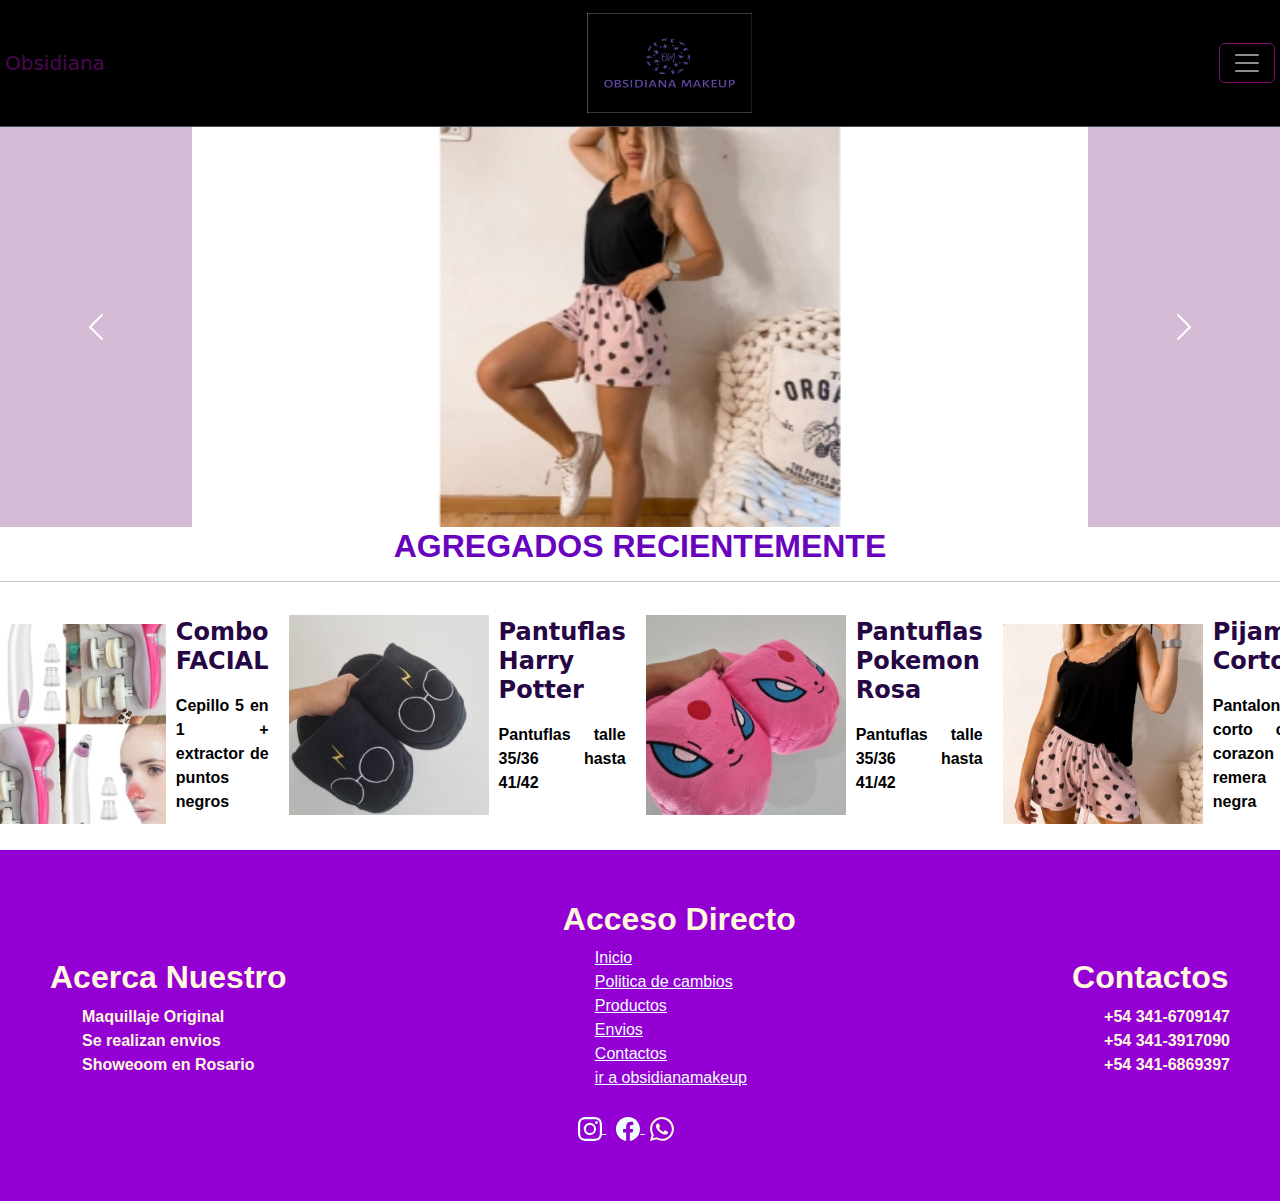
<file: index.html>
<!DOCTYPE html>
<html lang="en">
<head>
    <meta charset="UTF-8">
    <meta name="viewport" content="width=device-width, initial-scale=1.0">
   <!-- link boostrap -->
    <link href="https://cdn.jsdelivr.net/npm/bootstrap@5.3.3/dist/css/bootstrap.min.css" rel="stylesheet" integrity="sha384-QWTKZyjpPEjISv5WaRU9OFeRpok6YctnYmDr5pNlyT2bRjXh0JMhjY6hW+ALEwIH" crossorigin="anonymous">
   <!-- link bootstrap iconos -->
   <link rel="stylesheet" href="https://cdn.jsdelivr.net/npm/bootstrap-icons@1.11.3/font/bootstrap-icons.min.css">
    <!-- link css -->
    <link rel="stylesheet"  href="CSS/style.css">
    <title>Obsidiana</title>
</head>

<body>

    <header>
        <section>
          <!-- Navbar content -->
        <nav class="navbar bg-negro border-bottom border-body" data-bs-theme="dark">
          <div class="container-fluid">
            <a class="navbar-brand" href="index.html">Obsidiana</a>
            <!-- logo del emprendimiento -->
            <div>
              <a href="index.html" title="Obsidiana makeup">    
            <nav class="logo">
              <img width="165" height="100" src="imagen/varios_2_240313_211445.jpg" alt="Logo del emprendimiento">
            </nav>
            </a>
            </div>
            <button class="navbar-toggler" type="button" data-bs-toggle="collapse" data-bs-target="#navbarText" aria-controls="navbarText" aria-expanded="false" aria-label="Toggle navigation">
              <span class="navbar-toggler-icon"></span>
            </button>
            <div class="collapse navbar-collapse" id="navbarText">
              <ul class="navbar-nav me-auto mb-2 mb-lg-0">
                <li class="nav-item">
                  <a class="nav-link" aria-current="page" href="pages/productos.html">Productos</a>
                </li>
                <li class="nav-item">
                  <a class="nav-link" href="pages/envios.html">Envios</a>
                </li>
                <li class="nav-item">
                  <a class="nav-link" href="pages/contactos.html">Contacto</a>
                </li>
                <li class="nav-item">
                  <a class="nav-link" href="pages/cambios.html">Politica de cambio</a>
                </li>
              </ul>
              <span class="navbar-text">
               OBSIDIANA.MAKEUP
              </span>
            </div>
          </div>
        </nav>
        </section>
      </header>  

<main class="main1">
  <!-- carousel -->
    <section>
      <div id="carouselExample" class="carousel slide  carousel-fade">
        <div class="carousel-inner">
          <div class="carousel-item active">
            <img src="imagen/WhatsApp-Image-2022-08-16-at-11.23.04-AM-1-247x247.jpeg"  alt="pijama de remera color negro y short rosa con corazones">
          </div>
          <div class="carousel-item">
            <img src="imagen/WhatsApp-Image-2022-07-25-at-4.36.57-PM-247x247.jpeg"  alt="labiales de diferentes colores">
          </div>
          <div class="carousel-item">
            <img src="imagen/WhatsApp-Image-2022-09-11-at-11.03.01-AM-510x753-1-247x247 (1).jpeg"  alt="pijama de remera color blanco y shor celeste con flores rojas">
          </div>
        </div>
        <button class="carousel-control-prev" type="button" data-bs-target="#carouselExample" data-bs-slide="prev">
          <span class="carousel-control-prev-icon" aria-hidden="true"></span>
          <span class="visually-hidden">Previous</span>
        </button>
        <button class="carousel-control-next" type="button" data-bs-target="#carouselExample" data-bs-slide="next">
          <span class="carousel-control-next-icon" aria-hidden="true"></span>
          <span class="visually-hidden">Next</span>
        </button>
      </div>
    <section>
        <h1>AGREGADOS RECIENTEMENTE</h1>
        <hr>
    </section>

<section class="main-items">
<article class="main-items-card">
<img src="imagen/WhatsApp-Image-2022-03-31-at-5.01.49-PM-1-247x247 - copia.jpeg" alt="extractor de puntos negros con Cepillo facial 5 en 1">
<div>
    <h2>Combo FACIAL</h2>
    <p>Cepillo 5 en 1 + extractor de puntos negros</p>
</div>
</article>

<article class="main-items-card">
    <img src="imagen/WhatsApp-Image-2024-03-15-at-3.49.50-PM-247x247.jpeg" alt="pantuflas de harry potter color negras">
    <div>
        <h2>Pantuflas Harry Potter</h2>
        <p> Pantuflas talle 35/36 hasta 41/42</p>
    </div>
</article>

    <article class="main-items-card">
        <img src="imagen/WhatsApp-Image-2023-05-02-at-15.34.22-247x247.jpeg" alt="pantuflas de pokemon color rosa">
        <div>
            <h2>Pantuflas Pokemon Rosa</h2>
            <p>Pantuflas talle 35/36 hasta 41/42 </p>
        </div>
    </article>

        <article class="main-items-card">
            <img src="imagen/WhatsApp-Image-2022-08-16-at-11.23.04-AM-247x247.jpeg" alt="pijama de remera negra con short color rosa y corazones">
            <div>
                <h2>Pijama Corto</h2>
                <p>Pantalon corto con corazon + remera negra</p>
            </div>
        </article>
</main>


<footer class="footer-one">
    <section class="footer-seccion">
    <article>
    <h2>Acerca Nuestro</h2>  
    <ol>
    <li>Maquillaje Original</li>
    <li>Se realizan envios</li>
    <li>Showeoom en Rosario</li>
    </article>
    
    
    <article>  
    <h2>Acceso Directo</h2>
    <nav>
    <ul class="link-footer">
    <li class="lista-footer">       
    <a href="index.html"   >Inicio</a>
    </li>
    <li class="lista-footer">
    <a href="pages/cambios.html">Politica de cambios</a>  
    </li>
    <li class="lista-footer">
    <a href="pages/productos.html"  >Productos</a>
    </li>
    <li class="lista-footer">
    <a href="pages/envios.html"    >Envios</a>
    </li>
    <li class="lista-footer">
    <a href="pages/contactos.html"    >Contactos</a>
    </li>
    <li class="lista-footer">
    <a href="https://obsidianamakeup.com.ar/"   target="_blank">ir a obsidianamakeup</a>
    </li>
    </ul> 
    </nav>  
    <div class="iconos-footer">
      <!-- ig -->
      <a href="https://www.instagram.com/obsidiana.makeup/ " target="_blank">
    <svg xmlns="http://www.w3.org/2000/svg" width="24" height="24" fill="currentColor" class="bi bi-instagram" viewBox="0 0 16 16">
      <path d="M8 0C5.829 0 5.556.01 4.703.048 3.85.088 3.269.222 2.76.42a3.9 3.9 0 0 0-1.417.923A3.9 3.9 0 0 0 .42 2.76C.222 3.268.087 3.85.048 4.7.01 5.555 0 5.827 0 8.001c0 2.172.01 2.444.048 3.297.04.852.174 1.433.372 1.942.205.526.478.972.923 1.417.444.445.89.719 1.416.923.51.198 1.09.333 1.942.372C5.555 15.99 5.827 16 8 16s2.444-.01 3.298-.048c.851-.04 1.434-.174 1.943-.372a3.9 3.9 0 0 0 1.416-.923c.445-.445.718-.891.923-1.417.197-.509.332-1.09.372-1.942C15.99 10.445 16 10.173 16 8s-.01-2.445-.048-3.299c-.04-.851-.175-1.433-.372-1.941a3.9 3.9 0 0 0-.923-1.417A3.9 3.9 0 0 0 13.24.42c-.51-.198-1.092-.333-1.943-.372C10.443.01 10.172 0 7.998 0zm-.717 1.442h.718c2.136 0 2.389.007 3.232.046.78.035 1.204.166 1.486.275.373.145.64.319.92.599s.453.546.598.92c.11.281.24.705.275 1.485.039.843.047 1.096.047 3.231s-.008 2.389-.047 3.232c-.035.78-.166 1.203-.275 1.485a2.5 2.5 0 0 1-.599.919c-.28.28-.546.453-.92.598-.28.11-.704.24-1.485.276-.843.038-1.096.047-3.232.047s-2.39-.009-3.233-.047c-.78-.036-1.203-.166-1.485-.276a2.5 2.5 0 0 1-.92-.598 2.5 2.5 0 0 1-.6-.92c-.109-.281-.24-.705-.275-1.485-.038-.843-.046-1.096-.046-3.233s.008-2.388.046-3.231c.036-.78.166-1.204.276-1.486.145-.373.319-.64.599-.92s.546-.453.92-.598c.282-.11.705-.24 1.485-.276.738-.034 1.024-.044 2.515-.045zm4.988 1.328a.96.96 0 1 0 0 1.92.96.96 0 0 0 0-1.92m-4.27 1.122a4.109 4.109 0 1 0 0 8.217 4.109 4.109 0 0 0 0-8.217m0 1.441a2.667 2.667 0 1 1 0 5.334 2.667 2.667 0 0 1 0-5.334"/>
    </svg>
  </a>
  <!-- fb -->
  <a href="https://www.facebook.com/obsidiana.makeup" target="_blank">
  <svg xmlns="http://www.w3.org/2000/svg" width="24" height="24" fill="currentColor" class="bi bi-facebook" viewBox="0 0 16 16">
    <path d="M16 8.049c0-4.446-3.582-8.05-8-8.05C3.58 0-.002 3.603-.002 8.05c0 4.017 2.926 7.347 6.75 7.951v-5.625h-2.03V8.05H6.75V6.275c0-2.017 1.195-3.131 3.022-3.131.876 0 1.791.157 1.791.157v1.98h-1.009c-.993 0-1.303.621-1.303 1.258v1.51h2.218l-.354 2.326H9.25V16c3.824-.604 6.75-3.934 6.75-7.951"/>
  </svg>
  </a>
  <!-- wp -->
  <svg xmlns="http://www.w3.org/2000/svg" width="24" height="24" fill="currentColor" class="bi bi-whatsapp" viewBox="0 0 16 16">
    <path d="M13.601 2.326A7.85 7.85 0 0 0 7.994 0C3.627 0 .068 3.558.064 7.926c0 1.399.366 2.76 1.057 3.965L0 16l4.204-1.102a7.9 7.9 0 0 0 3.79.965h.004c4.368 0 7.926-3.558 7.93-7.93A7.9 7.9 0 0 0 13.6 2.326zM7.994 14.521a6.6 6.6 0 0 1-3.356-.92l-.24-.144-2.494.654.666-2.433-.156-.251a6.56 6.56 0 0 1-1.007-3.505c0-3.626 2.957-6.584 6.591-6.584a6.56 6.56 0 0 1 4.66 1.931 6.56 6.56 0 0 1 1.928 4.66c-.004 3.639-2.961 6.592-6.592 6.592m3.615-4.934c-.197-.099-1.17-.578-1.353-.646-.182-.065-.315-.099-.445.099-.133.197-.513.646-.627.775-.114.133-.232.148-.43.05-.197-.1-.836-.308-1.592-.985-.59-.525-.985-1.175-1.103-1.372-.114-.198-.011-.304.088-.403.087-.088.197-.232.296-.346.1-.114.133-.198.198-.33.065-.134.034-.248-.015-.347-.05-.099-.445-1.076-.612-1.47-.16-.389-.323-.335-.445-.34-.114-.007-.247-.007-.38-.007a.73.73 0 0 0-.529.247c-.182.198-.691.677-.691 1.654s.71 1.916.81 2.049c.098.133 1.394 2.132 3.383 2.992.47.205.84.326 1.129.418.475.152.904.129 1.246.08.38-.058 1.171-.48 1.338-.943.164-.464.164-.86.114-.943-.049-.084-.182-.133-.38-.232"/>
  </svg>
  </div>
    </article> 
     
    
    
    <article> 
    <h2>Contactos</h2>
    <ol>
    <li>+54 341-6709147</li>
    <li>+54 341-3917090</li>
    <li>+54 341-6869397</li>
    </ol>    
    </article> 
    </section>
    </footer>
    <!-- link java screep -->
    <script src="https://cdn.jsdelivr.net/npm/bootstrap@5.3.3/dist/js/bootstrap.bundle.min.js" integrity="sha384-YvpcrYf0tY3lHB60NNkmXc5s9fDVZLESaAA55NDzOxhy9GkcIdslK1eN7N6jIeHz" crossorigin="anonymous"></script>
</body>
</html>
</file>
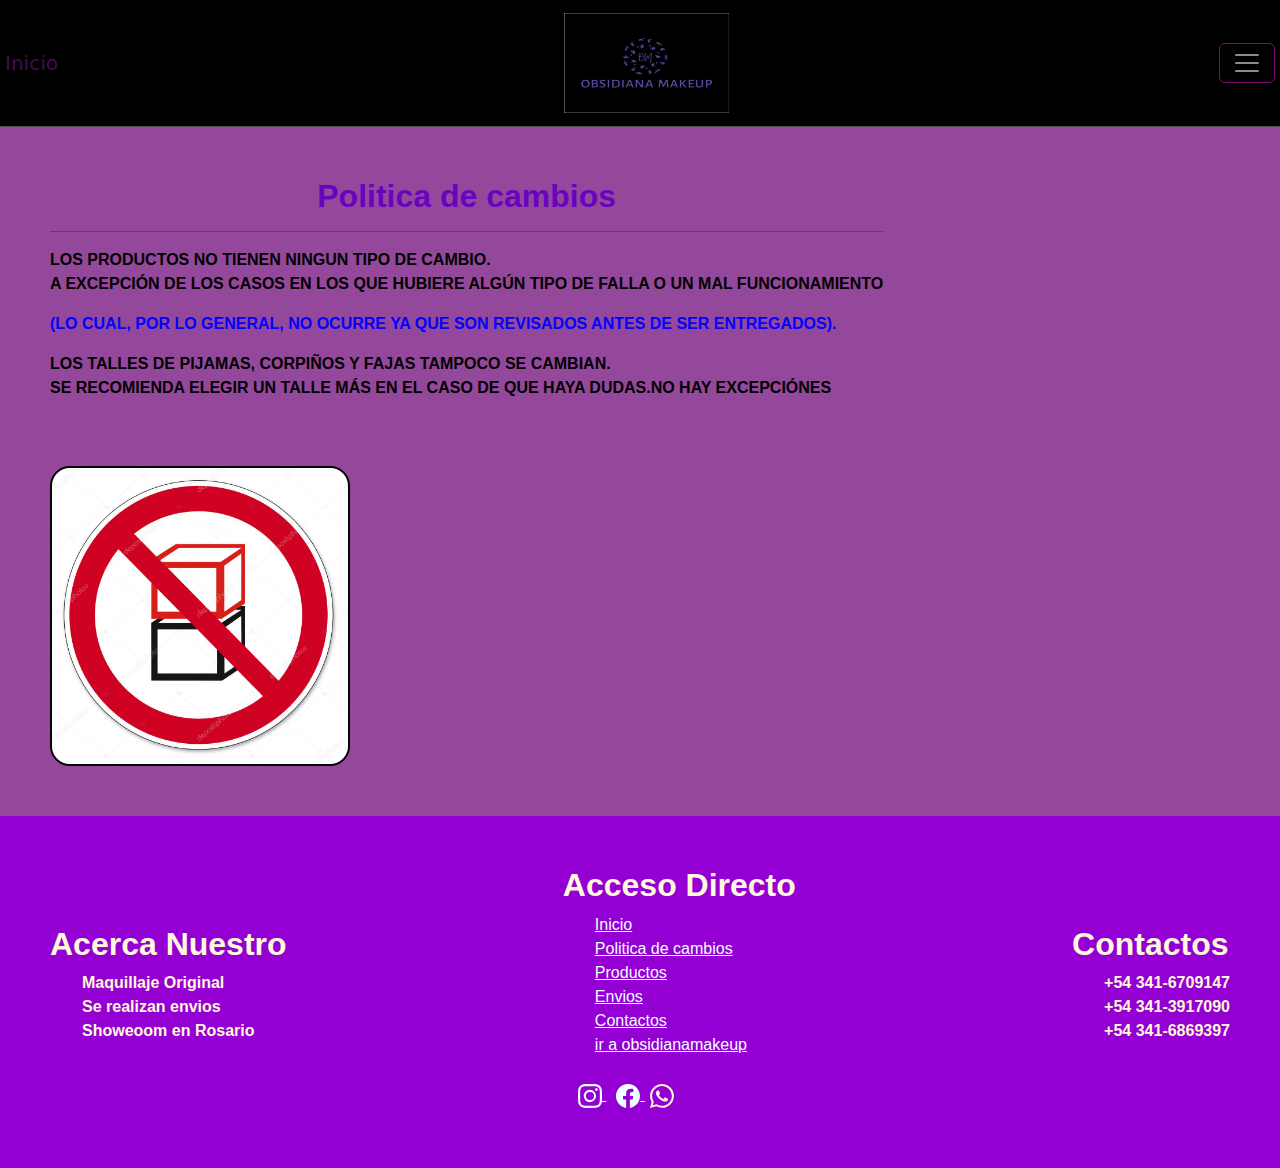
<file: pages/cambios.html>
<!DOCTYPE html>
<html lang="en">
<head>
    <meta charset="UTF-8">
    <meta name="viewport" content="width=device-width, initial-scale=1.0">
    <link href="https://cdn.jsdelivr.net/npm/bootstrap@5.3.3/dist/css/bootstrap.min.css" rel="stylesheet" integrity="sha384-QWTKZyjpPEjISv5WaRU9OFeRpok6YctnYmDr5pNlyT2bRjXh0JMhjY6hW+ALEwIH" crossorigin="anonymous">
    <link rel="stylesheet" href="https://cdn.jsdelivr.net/npm/bootstrap-icons@1.11.3/font/bootstrap-icons.min.css">
    <link rel="stylesheet"  href="../CSS/style.css">
    <title>Cambios</title>
</head>
<body>
    <header>
      <section>
        <!-- Navbar content -->
      <nav class="navbar bg-negro border-bottom border-body" data-bs-theme="dark">
        <div class="container-fluid">
          <a class="navbar-brand" href="../index.html">Inicio</a>
          <div>
              <a href="../index.html" title="Obsidiana makeup">    
            <nav class="logo">
              <img width="165" height="100" src="../imagen/varios_2_240313_211445.jpg" alt="Logo del emprendimiento">
            </nav>
            </a>
            </div>
          <button class="navbar-toggler" type="button" data-bs-toggle="collapse" data-bs-target="#navbarText" aria-controls="navbarText" aria-expanded="false" aria-label="Toggle navigation">
            <span class="navbar-toggler-icon"></span>
          </button>
          <div class="collapse navbar-collapse" id="navbarText">
            <ul class="navbar-nav me-auto mb-2 mb-lg-0">
              <li class="nav-item">
                <a class="nav-link" aria-current="page" href="./productos.html">Productos</a>
              </li>
              <li class="nav-item">
                <a class="nav-link" href="./envios.html">Envios</a>
              </li>
              <li class="nav-item">
                <a class="nav-link" href="./contactos.html">Contacto</a>
              </li>
              <li class="nav-item">
                <a class="nav-link" href="./cambios.html">Politica de cambio</a>
              </li>
            </ul>
            <span class="navbar-text">
             OBSIDIANA.MAKEUP
            </span>
          </div>
        </div>
      </nav>
      </section>
      </header>
 
<main class="main1">
<section class="los-main"> 
<article> 
<h1>Politica de cambios</h1>    
<hr>

<p>LOS PRODUCTOS NO TIENEN NINGUN TIPO DE CAMBIO. <br> A EXCEPCIÓN DE LOS CASOS EN LOS QUE HUBIERE ALGÚN TIPO DE FALLA O UN MAL FUNCIONAMIENTO <br>
  <div><p>(LO CUAL, POR LO GENERAL, NO OCURRE YA QUE SON REVISADOS ANTES DE SER ENTREGADOS).</p></div>
<p>LOS TALLES DE PIJAMAS, CORPIÑOS Y FAJAS TAMPOCO SE CAMBIAN.
<br>
SE RECOMIENDA ELEGIR UN TALLE MÁS EN EL CASO DE QUE HAYA DUDAS.NO HAY EXCEPCIÓNES</p>
</article> 
<article>
<img src="../imagen/PROHIBIDO CAMBIO.jpg" alt="caja con señal de prohibido">
</article> 
</section>
</main>







<footer class="footer-one">
  <section class="footer-seccion">
  <article>
  <h2>Acerca Nuestro</h2>  
  <ol>
  <li>Maquillaje Original</li>
  <li>Se realizan envios</li>
  <li>Showeoom en Rosario</li>
  </article>
  
  
  <article>  
  <h2>Acceso Directo</h2>
  <nav>
  <ul class="link-footer">
  <li class="lista-footer">       
  <a href="../index.html"   >Inicio</a>
  </li>
  <li class="lista-footer">
  <a href="cambios.html">Politica de cambios</a>  
  </li>
  <li class="lista-footer">
  <a href="productos.html"  >Productos</a>
  </li>
  <li class="lista-footer">
  <a href="envios.html"    >Envios</a>
  </li>
  <li class="lista-footer">
  <a href="contactos.html"    >Contactos</a>
  </li>
  <li class="lista-footer">
  <a href="https://obsidianamakeup.com.ar/"   target="_blank">ir a obsidianamakeup</a>
  </li>
  </ul> 
  </nav>  
  <div class="iconos-footer">
    <!-- ig -->
    <a href="https://www.instagram.com/obsidiana.makeup/ " target="_blank">
  <svg xmlns="http://www.w3.org/2000/svg" width="24" height="24" fill="currentColor" class="bi bi-instagram" viewBox="0 0 16 16">
    <path d="M8 0C5.829 0 5.556.01 4.703.048 3.85.088 3.269.222 2.76.42a3.9 3.9 0 0 0-1.417.923A3.9 3.9 0 0 0 .42 2.76C.222 3.268.087 3.85.048 4.7.01 5.555 0 5.827 0 8.001c0 2.172.01 2.444.048 3.297.04.852.174 1.433.372 1.942.205.526.478.972.923 1.417.444.445.89.719 1.416.923.51.198 1.09.333 1.942.372C5.555 15.99 5.827 16 8 16s2.444-.01 3.298-.048c.851-.04 1.434-.174 1.943-.372a3.9 3.9 0 0 0 1.416-.923c.445-.445.718-.891.923-1.417.197-.509.332-1.09.372-1.942C15.99 10.445 16 10.173 16 8s-.01-2.445-.048-3.299c-.04-.851-.175-1.433-.372-1.941a3.9 3.9 0 0 0-.923-1.417A3.9 3.9 0 0 0 13.24.42c-.51-.198-1.092-.333-1.943-.372C10.443.01 10.172 0 7.998 0zm-.717 1.442h.718c2.136 0 2.389.007 3.232.046.78.035 1.204.166 1.486.275.373.145.64.319.92.599s.453.546.598.92c.11.281.24.705.275 1.485.039.843.047 1.096.047 3.231s-.008 2.389-.047 3.232c-.035.78-.166 1.203-.275 1.485a2.5 2.5 0 0 1-.599.919c-.28.28-.546.453-.92.598-.28.11-.704.24-1.485.276-.843.038-1.096.047-3.232.047s-2.39-.009-3.233-.047c-.78-.036-1.203-.166-1.485-.276a2.5 2.5 0 0 1-.92-.598 2.5 2.5 0 0 1-.6-.92c-.109-.281-.24-.705-.275-1.485-.038-.843-.046-1.096-.046-3.233s.008-2.388.046-3.231c.036-.78.166-1.204.276-1.486.145-.373.319-.64.599-.92s.546-.453.92-.598c.282-.11.705-.24 1.485-.276.738-.034 1.024-.044 2.515-.045zm4.988 1.328a.96.96 0 1 0 0 1.92.96.96 0 0 0 0-1.92m-4.27 1.122a4.109 4.109 0 1 0 0 8.217 4.109 4.109 0 0 0 0-8.217m0 1.441a2.667 2.667 0 1 1 0 5.334 2.667 2.667 0 0 1 0-5.334"/>
  </svg>
</a>
<!-- fb -->
<a href="https://www.facebook.com/obsidiana.makeup" target="_blank">
<svg xmlns="http://www.w3.org/2000/svg" width="24" height="24" fill="currentColor" class="bi bi-facebook" viewBox="0 0 16 16">
  <path d="M16 8.049c0-4.446-3.582-8.05-8-8.05C3.58 0-.002 3.603-.002 8.05c0 4.017 2.926 7.347 6.75 7.951v-5.625h-2.03V8.05H6.75V6.275c0-2.017 1.195-3.131 3.022-3.131.876 0 1.791.157 1.791.157v1.98h-1.009c-.993 0-1.303.621-1.303 1.258v1.51h2.218l-.354 2.326H9.25V16c3.824-.604 6.75-3.934 6.75-7.951"/>
</svg>
</a>
<!-- wp -->
<svg xmlns="http://www.w3.org/2000/svg" width="24" height="24" fill="currentColor" class="bi bi-whatsapp" viewBox="0 0 16 16">
  <path d="M13.601 2.326A7.85 7.85 0 0 0 7.994 0C3.627 0 .068 3.558.064 7.926c0 1.399.366 2.76 1.057 3.965L0 16l4.204-1.102a7.9 7.9 0 0 0 3.79.965h.004c4.368 0 7.926-3.558 7.93-7.93A7.9 7.9 0 0 0 13.6 2.326zM7.994 14.521a6.6 6.6 0 0 1-3.356-.92l-.24-.144-2.494.654.666-2.433-.156-.251a6.56 6.56 0 0 1-1.007-3.505c0-3.626 2.957-6.584 6.591-6.584a6.56 6.56 0 0 1 4.66 1.931 6.56 6.56 0 0 1 1.928 4.66c-.004 3.639-2.961 6.592-6.592 6.592m3.615-4.934c-.197-.099-1.17-.578-1.353-.646-.182-.065-.315-.099-.445.099-.133.197-.513.646-.627.775-.114.133-.232.148-.43.05-.197-.1-.836-.308-1.592-.985-.59-.525-.985-1.175-1.103-1.372-.114-.198-.011-.304.088-.403.087-.088.197-.232.296-.346.1-.114.133-.198.198-.33.065-.134.034-.248-.015-.347-.05-.099-.445-1.076-.612-1.47-.16-.389-.323-.335-.445-.34-.114-.007-.247-.007-.38-.007a.73.73 0 0 0-.529.247c-.182.198-.691.677-.691 1.654s.71 1.916.81 2.049c.098.133 1.394 2.132 3.383 2.992.47.205.84.326 1.129.418.475.152.904.129 1.246.08.38-.058 1.171-.48 1.338-.943.164-.464.164-.86.114-.943-.049-.084-.182-.133-.38-.232"/>
</svg>
</div>
  </article> 
   
  
  
  <article> 
  <h2>Contactos</h2>
  <ol>
  <li>+54 341-6709147</li>
  <li>+54 341-3917090</li>
  <li>+54 341-6869397</li>
  </ol>    
  </article> 
  </section>
  </footer>
    <script src="https://cdn.jsdelivr.net/npm/bootstrap@5.3.3/dist/js/bootstrap.bundle.min.js" integrity="sha384-YvpcrYf0tY3lHB60NNkmXc5s9fDVZLESaAA55NDzOxhy9GkcIdslK1eN7N6jIeHz" crossorigin="anonymous"></script>
</body>
</html>
</file>
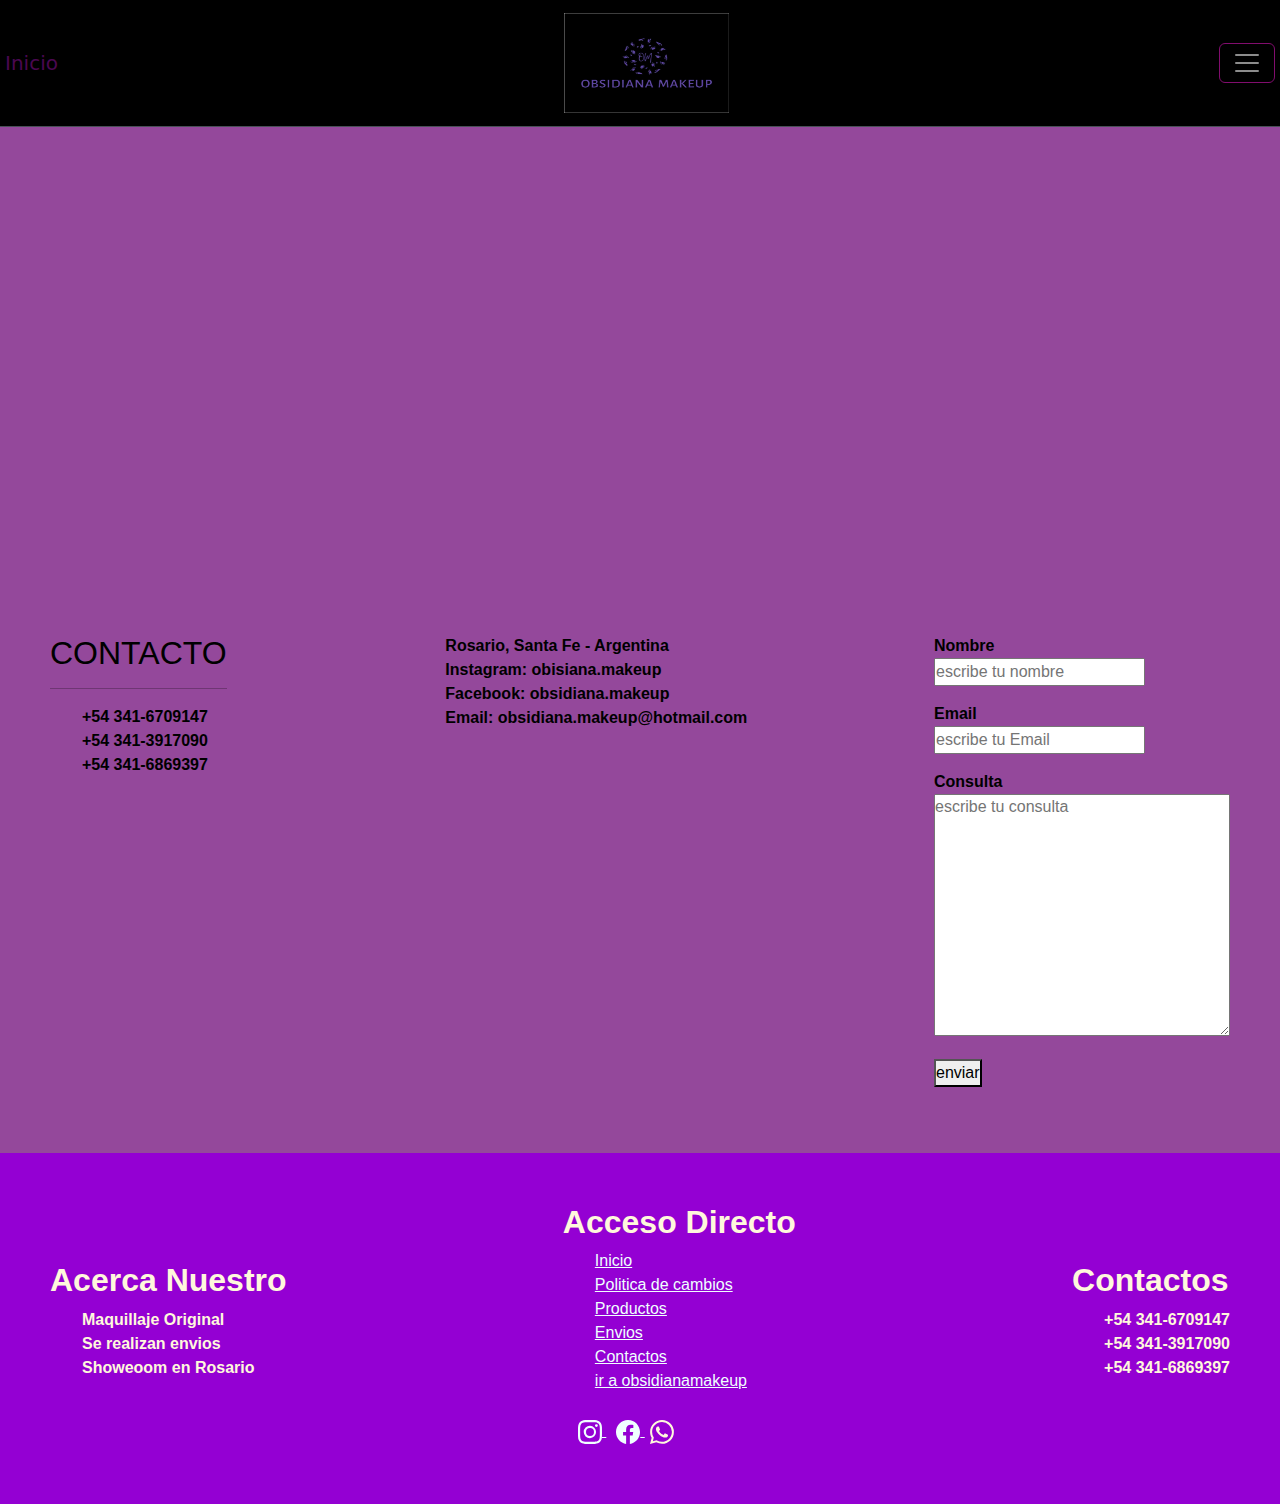
<file: pages/contactos.html>
<!DOCTYPE html>
<html lang="en">
<head>
    <meta charset="UTF-8">
    <meta name="viewport" content="width=device-width, initial-scale=1.0">
    <link href="https://cdn.jsdelivr.net/npm/bootstrap@5.3.3/dist/css/bootstrap.min.css" rel="stylesheet" integrity="sha384-QWTKZyjpPEjISv5WaRU9OFeRpok6YctnYmDr5pNlyT2bRjXh0JMhjY6hW+ALEwIH" crossorigin="anonymous">
    <link rel="stylesheet" href="https://cdn.jsdelivr.net/npm/bootstrap-icons@1.11.3/font/bootstrap-icons.min.css">
    <link rel="stylesheet"  href="../CSS/style.css">
    <title>Contactos</title>
</head>
<body>

    <header>
      <section>
        <!-- Navbar content -->
      <nav class="navbar bg-negro border-bottom border-body" data-bs-theme="dark">
        <div class="container-fluid">
          <a class="navbar-brand" href="../index.html">Inicio</a>
          <div>
              <a href="../index.html" title="Obsidiana makeup">    
            <nav class="logo">
              <img width="165" height="100" src="../imagen/varios_2_240313_211445.jpg" alt="Logo del emprendimiento">
            </nav>
            </a>
            </div>
          <button class="navbar-toggler" type="button" data-bs-toggle="collapse" data-bs-target="#navbarText" aria-controls="navbarText" aria-expanded="false" aria-label="Toggle navigation">
            <span class="navbar-toggler-icon"></span>
          </button>
          <div class="collapse navbar-collapse" id="navbarText">
            <ul class="navbar-nav me-auto mb-2 mb-lg-0">
              <li class="nav-item">
                <a class="nav-link" aria-current="page" href="./productos.html">Productos</a>
              </li>
              <li class="nav-item">
                <a class="nav-link" href="./envios.html">Envios</a>
              </li>
              <li class="nav-item">
                <a class="nav-link" href="./contactos.html">Contacto</a>
              </li>
              <li class="nav-item">
                <a class="nav-link" href="./cambios.html">Politica de cambio</a>
              </li>
            </ul>
            <span class="navbar-text">
             OBSIDIANA.MAKEUP
            </span>
          </div>
        </div>
      </nav>
      </section>
      </header>  

<main class="main1">
<section class="main-mapa"> 
<iframe src="https://www.google.com/maps/embed?pb=!1m18!1m12!1m3!1d3348.3924753627025!2d-60.69688342457434!3d-32.9406459152397!2m3!1f0!2f0!3f0!3m2!1i1024!2i768!4f13.1!3m3!1m2!1s0x95b7acb3f64c3edf%3A0x720984dd7df777c5!2sSan%20Juan%205000%2C%20S2002%20Rosario%2C%20Santa%20Fe!5e0!3m2!1ses-419!2sar!4v1710301273061!5m2!1ses-419!2sar" width="100%" height="450" style="border:0;" allowfullscreen="" loading="lazy" referrerpolicy="no-referrer-when-downgrade"></iframe>    
</section> 

<section class="los-main">
<article>
<h2>CONTACTO</h2>  
<hr>
<ol>
    <li>+54 341-6709147</li>
    <li>+54 341-3917090</li>
    <li>+54 341-6869397</li>
</ol> 
</article>

<article>
    <ol>
        <li>Rosario, Santa Fe - Argentina</li>
        <li>Instagram: obisiana.makeup</li>
        <li>Facebook: obsidiana.makeup</li>
        <li>Email: obsidiana.makeup@hotmail.com</li>
    </ol>
</article> 

<article>
    <div> 
    <p> 
    <label for="name">Nombre</label>
    <br>
    <input type="text" id="Name" placeholder="escribe tu nombre">
    </p>
    <p>
    <label for="email">Email</label>
    <br>
    <input type="email" id="Email" placeholder="escribe tu Email">
    </p>
    <p>
    <label for="mensaje">Consulta</label>
    <br>
    <textarea name="mensaje" placeholder="escribe tu consulta" id="mensaje" cols="30" rows="10"></textarea>
    </p>
    <p>
    <button type sudmid>enviar</button>
    </p>
    </div>
</article>
</section>
</main>




<footer class="footer-one">
  <section class="footer-seccion">
  <article>
  <h2>Acerca Nuestro</h2>  
  <ol>
  <li>Maquillaje Original</li>
  <li>Se realizan envios</li>
  <li>Showeoom en Rosario</li>
  </article>
  
  
  <article>  
  <h2>Acceso Directo</h2>
  <nav>
  <ul class="link-footer">
  <li class="lista-footer">       
  <a href="../index.html"   >Inicio</a>
  </li>
  <li class="lista-footer">
  <a href="cambios.html">Politica de cambios</a>  
  </li>
  <li class="lista-footer">
  <a href="productos.html"  >Productos</a>
  </li>
  <li class="lista-footer">
  <a href="envios.html"    >Envios</a>
  </li>
  <li class="lista-footer">
  <a href="contactos.html"    >Contactos</a>
  </li>
  <li class="lista-footer">
  <a href="https://obsidianamakeup.com.ar/"   target="_blank">ir a obsidianamakeup</a>
  </li>
  </ul> 
  </nav>  
  <div class="iconos-footer">
    <!-- ig -->
    <a href="https://www.instagram.com/obsidiana.makeup/ " target="_blank">
  <svg xmlns="http://www.w3.org/2000/svg" width="24" height="24" fill="currentColor" class="bi bi-instagram" viewBox="0 0 16 16">
    <path d="M8 0C5.829 0 5.556.01 4.703.048 3.85.088 3.269.222 2.76.42a3.9 3.9 0 0 0-1.417.923A3.9 3.9 0 0 0 .42 2.76C.222 3.268.087 3.85.048 4.7.01 5.555 0 5.827 0 8.001c0 2.172.01 2.444.048 3.297.04.852.174 1.433.372 1.942.205.526.478.972.923 1.417.444.445.89.719 1.416.923.51.198 1.09.333 1.942.372C5.555 15.99 5.827 16 8 16s2.444-.01 3.298-.048c.851-.04 1.434-.174 1.943-.372a3.9 3.9 0 0 0 1.416-.923c.445-.445.718-.891.923-1.417.197-.509.332-1.09.372-1.942C15.99 10.445 16 10.173 16 8s-.01-2.445-.048-3.299c-.04-.851-.175-1.433-.372-1.941a3.9 3.9 0 0 0-.923-1.417A3.9 3.9 0 0 0 13.24.42c-.51-.198-1.092-.333-1.943-.372C10.443.01 10.172 0 7.998 0zm-.717 1.442h.718c2.136 0 2.389.007 3.232.046.78.035 1.204.166 1.486.275.373.145.64.319.92.599s.453.546.598.92c.11.281.24.705.275 1.485.039.843.047 1.096.047 3.231s-.008 2.389-.047 3.232c-.035.78-.166 1.203-.275 1.485a2.5 2.5 0 0 1-.599.919c-.28.28-.546.453-.92.598-.28.11-.704.24-1.485.276-.843.038-1.096.047-3.232.047s-2.39-.009-3.233-.047c-.78-.036-1.203-.166-1.485-.276a2.5 2.5 0 0 1-.92-.598 2.5 2.5 0 0 1-.6-.92c-.109-.281-.24-.705-.275-1.485-.038-.843-.046-1.096-.046-3.233s.008-2.388.046-3.231c.036-.78.166-1.204.276-1.486.145-.373.319-.64.599-.92s.546-.453.92-.598c.282-.11.705-.24 1.485-.276.738-.034 1.024-.044 2.515-.045zm4.988 1.328a.96.96 0 1 0 0 1.92.96.96 0 0 0 0-1.92m-4.27 1.122a4.109 4.109 0 1 0 0 8.217 4.109 4.109 0 0 0 0-8.217m0 1.441a2.667 2.667 0 1 1 0 5.334 2.667 2.667 0 0 1 0-5.334"/>
  </svg>
</a>
<!-- fb -->
<a href="https://www.facebook.com/obsidiana.makeup" target="_blank">
<svg xmlns="http://www.w3.org/2000/svg" width="24" height="24" fill="currentColor" class="bi bi-facebook" viewBox="0 0 16 16">
  <path d="M16 8.049c0-4.446-3.582-8.05-8-8.05C3.58 0-.002 3.603-.002 8.05c0 4.017 2.926 7.347 6.75 7.951v-5.625h-2.03V8.05H6.75V6.275c0-2.017 1.195-3.131 3.022-3.131.876 0 1.791.157 1.791.157v1.98h-1.009c-.993 0-1.303.621-1.303 1.258v1.51h2.218l-.354 2.326H9.25V16c3.824-.604 6.75-3.934 6.75-7.951"/>
</svg>
</a>
<!-- wp -->
<svg xmlns="http://www.w3.org/2000/svg" width="24" height="24" fill="currentColor" class="bi bi-whatsapp" viewBox="0 0 16 16">
  <path d="M13.601 2.326A7.85 7.85 0 0 0 7.994 0C3.627 0 .068 3.558.064 7.926c0 1.399.366 2.76 1.057 3.965L0 16l4.204-1.102a7.9 7.9 0 0 0 3.79.965h.004c4.368 0 7.926-3.558 7.93-7.93A7.9 7.9 0 0 0 13.6 2.326zM7.994 14.521a6.6 6.6 0 0 1-3.356-.92l-.24-.144-2.494.654.666-2.433-.156-.251a6.56 6.56 0 0 1-1.007-3.505c0-3.626 2.957-6.584 6.591-6.584a6.56 6.56 0 0 1 4.66 1.931 6.56 6.56 0 0 1 1.928 4.66c-.004 3.639-2.961 6.592-6.592 6.592m3.615-4.934c-.197-.099-1.17-.578-1.353-.646-.182-.065-.315-.099-.445.099-.133.197-.513.646-.627.775-.114.133-.232.148-.43.05-.197-.1-.836-.308-1.592-.985-.59-.525-.985-1.175-1.103-1.372-.114-.198-.011-.304.088-.403.087-.088.197-.232.296-.346.1-.114.133-.198.198-.33.065-.134.034-.248-.015-.347-.05-.099-.445-1.076-.612-1.47-.16-.389-.323-.335-.445-.34-.114-.007-.247-.007-.38-.007a.73.73 0 0 0-.529.247c-.182.198-.691.677-.691 1.654s.71 1.916.81 2.049c.098.133 1.394 2.132 3.383 2.992.47.205.84.326 1.129.418.475.152.904.129 1.246.08.38-.058 1.171-.48 1.338-.943.164-.464.164-.86.114-.943-.049-.084-.182-.133-.38-.232"/>
</svg>
</div>
  </article> 
   
  
  
  <article> 
  <h2>Contactos</h2>
  <ol>
  <li>+54 341-6709147</li>
  <li>+54 341-3917090</li>
  <li>+54 341-6869397</li>
  </ol>    
  </article> 
  </section>
  </footer>
    <script src="https://cdn.jsdelivr.net/npm/bootstrap@5.3.3/dist/js/bootstrap.bundle.min.js" integrity="sha384-YvpcrYf0tY3lHB60NNkmXc5s9fDVZLESaAA55NDzOxhy9GkcIdslK1eN7N6jIeHz" crossorigin="anonymous"></script>
</body>
</html>
</file>
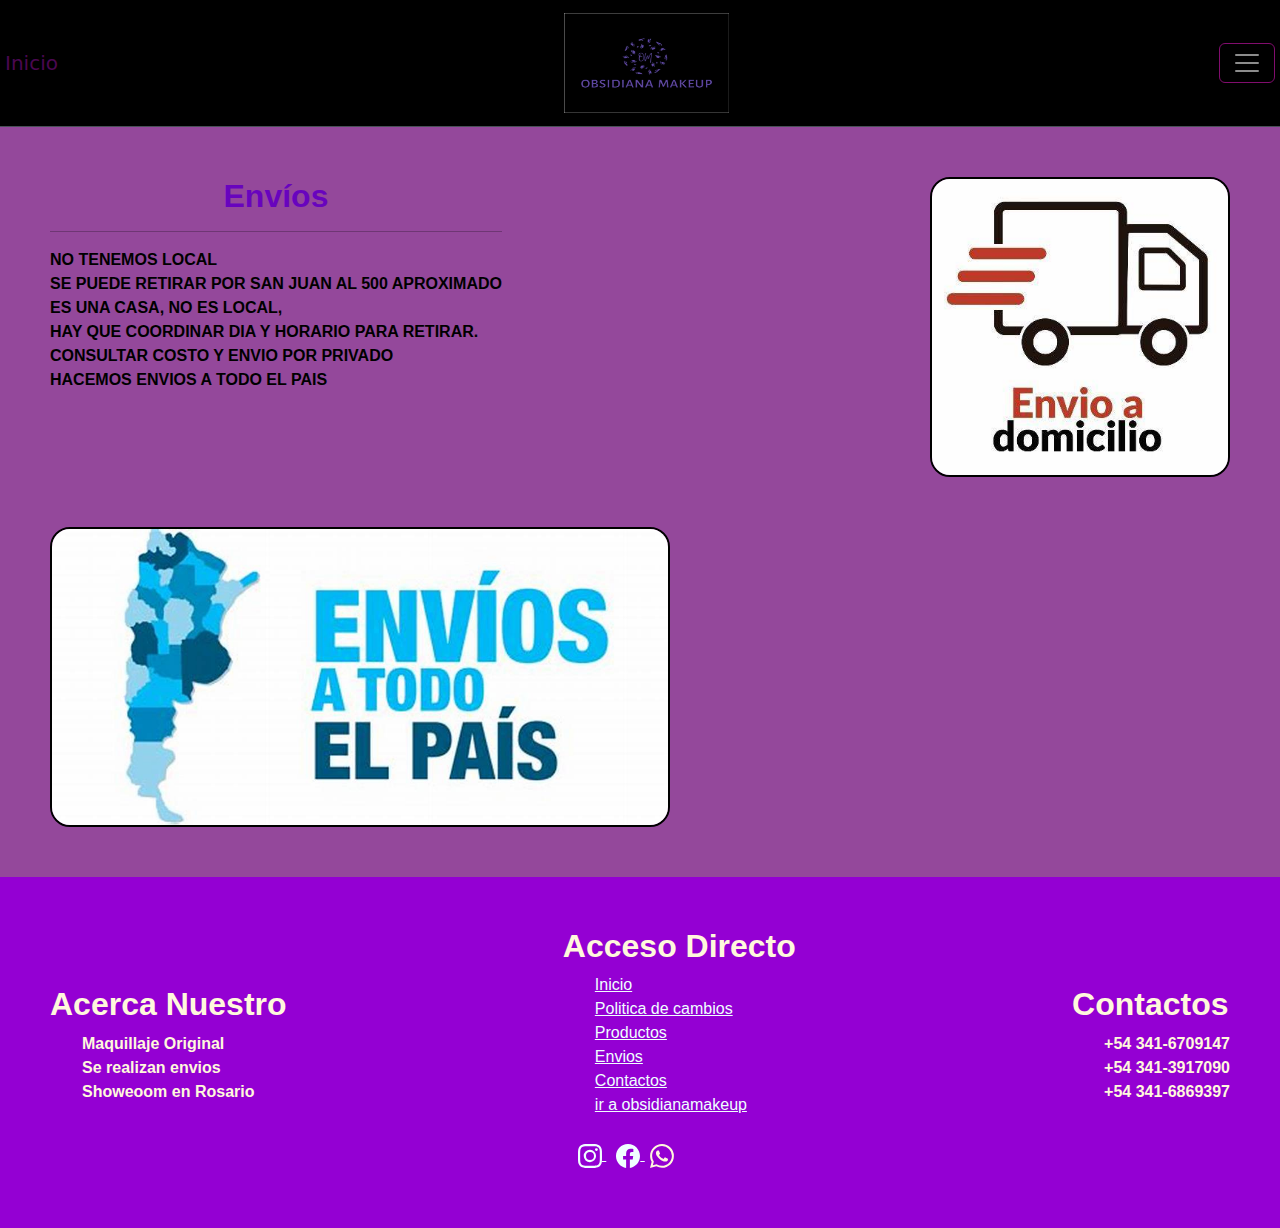
<file: pages/envios.html>
<!DOCTYPE html>
<html lang="en">
<head>
    <meta charset="UTF-8">
    <meta name="viewport" content="width=device-width, initial-scale=1.0">
    <link href="https://cdn.jsdelivr.net/npm/bootstrap@5.3.3/dist/css/bootstrap.min.css" rel="stylesheet" integrity="sha384-QWTKZyjpPEjISv5WaRU9OFeRpok6YctnYmDr5pNlyT2bRjXh0JMhjY6hW+ALEwIH" crossorigin="anonymous">
    <link rel="stylesheet" href="https://cdn.jsdelivr.net/npm/bootstrap-icons@1.11.3/font/bootstrap-icons.min.css">
    <link rel="stylesheet"  href="../CSS/style.css">
    <title>Envios</title>
</head>
<body>
    <header>
      <section>
        <!-- Navbar content -->
      <nav class="navbar bg-negro border-bottom border-body" data-bs-theme="dark">
        <div class="container-fluid">
          <a class="navbar-brand" href="../index.html">Inicio</a>
          <div>
              <a href="../index.html" title="Obsidiana makeup">    
            <nav class="logo">
              <img width="165" height="100" src="../imagen/varios_2_240313_211445.jpg" alt="Logo del emprendimiento">
            </nav>
            </a>
            </div>
          <button class="navbar-toggler" type="button" data-bs-toggle="collapse" data-bs-target="#navbarText" aria-controls="navbarText" aria-expanded="false" aria-label="Toggle navigation">
            <span class="navbar-toggler-icon"></span>
          </button>
          <div class="collapse navbar-collapse" id="navbarText">
            <ul class="navbar-nav me-auto mb-2 mb-lg-0">
              <li class="nav-item">
                <a class="nav-link" aria-current="page" href="./productos.html">Productos</a>
              </li>
              <li class="nav-item">
                <a class="nav-link" href="./envios.html">Envios</a>
              </li>
              <li class="nav-item">
                <a class="nav-link" href="./contactos.html">Contacto</a>
              </li>
              <li class="nav-item">
                <a class="nav-link" href="./cambios.html">Politica de cambio</a>
              </li>
            </ul>
            <span class="navbar-text">
             OBSIDIANA.MAKEUP
            </span>
          </div>
        </div>
      </nav>
      </section>
      </header>  


<main class="main1">
<section class="los-main">
<article>  
<h1>Envíos</h1>  

<hr>


<P>NO TENEMOS LOCAL <BR>SE PUEDE RETIRAR POR SAN JUAN AL 500 APROXIMADO
<BR>ES UNA CASA, NO ES LOCAL,<BR>HAY QUE COORDINAR DIA Y HORARIO PARA RETIRAR.
<BR>CONSULTAR COSTO Y ENVIO POR PRIVADO<BR>HACEMOS ENVIOS A TODO EL PAIS</P>
</article>
<article>
  <img src="../imagen/envios.jpg" alt="camion de envios">
</article>
<article>
  <img src="../imagen/envios a todo el pais.jpg" alt="mapa de argentina, diciendo envio a todo el pais">
</article>
</section>    
</main>




<footer class="footer-one">
  <section class="footer-seccion">
  <article>
  <h2>Acerca Nuestro</h2>  
  <ol>
  <li>Maquillaje Original</li>
  <li>Se realizan envios</li>
  <li>Showeoom en Rosario</li>
  </article>
  
  
  <article>  
  <h2>Acceso Directo</h2>
  <nav>
  <ul class="link-footer">
  <li class="lista-footer">       
  <a href="../index.html"   >Inicio</a>
  </li>
  <li class="lista-footer">
  <a href="cambios.html">Politica de cambios</a>  
  </li>
  <li class="lista-footer">
  <a href="productos.html"  >Productos</a>
  </li>
  <li class="lista-footer">
  <a href="envios.html"    >Envios</a>
  </li>
  <li class="lista-footer">
  <a href="contactos.html"    >Contactos</a>
  </li>
  <li class="lista-footer">
  <a href="https://obsidianamakeup.com.ar/"   target="_blank">ir a obsidianamakeup</a>
  </li>
  </ul> 
  </nav>  
  <div class="iconos-footer">
    <!-- ig -->
    <a href="https://www.instagram.com/obsidiana.makeup/ " target="_blank">
  <svg xmlns="http://www.w3.org/2000/svg" width="24" height="24" fill="currentColor" class="bi bi-instagram" viewBox="0 0 16 16">
    <path d="M8 0C5.829 0 5.556.01 4.703.048 3.85.088 3.269.222 2.76.42a3.9 3.9 0 0 0-1.417.923A3.9 3.9 0 0 0 .42 2.76C.222 3.268.087 3.85.048 4.7.01 5.555 0 5.827 0 8.001c0 2.172.01 2.444.048 3.297.04.852.174 1.433.372 1.942.205.526.478.972.923 1.417.444.445.89.719 1.416.923.51.198 1.09.333 1.942.372C5.555 15.99 5.827 16 8 16s2.444-.01 3.298-.048c.851-.04 1.434-.174 1.943-.372a3.9 3.9 0 0 0 1.416-.923c.445-.445.718-.891.923-1.417.197-.509.332-1.09.372-1.942C15.99 10.445 16 10.173 16 8s-.01-2.445-.048-3.299c-.04-.851-.175-1.433-.372-1.941a3.9 3.9 0 0 0-.923-1.417A3.9 3.9 0 0 0 13.24.42c-.51-.198-1.092-.333-1.943-.372C10.443.01 10.172 0 7.998 0zm-.717 1.442h.718c2.136 0 2.389.007 3.232.046.78.035 1.204.166 1.486.275.373.145.64.319.92.599s.453.546.598.92c.11.281.24.705.275 1.485.039.843.047 1.096.047 3.231s-.008 2.389-.047 3.232c-.035.78-.166 1.203-.275 1.485a2.5 2.5 0 0 1-.599.919c-.28.28-.546.453-.92.598-.28.11-.704.24-1.485.276-.843.038-1.096.047-3.232.047s-2.39-.009-3.233-.047c-.78-.036-1.203-.166-1.485-.276a2.5 2.5 0 0 1-.92-.598 2.5 2.5 0 0 1-.6-.92c-.109-.281-.24-.705-.275-1.485-.038-.843-.046-1.096-.046-3.233s.008-2.388.046-3.231c.036-.78.166-1.204.276-1.486.145-.373.319-.64.599-.92s.546-.453.92-.598c.282-.11.705-.24 1.485-.276.738-.034 1.024-.044 2.515-.045zm4.988 1.328a.96.96 0 1 0 0 1.92.96.96 0 0 0 0-1.92m-4.27 1.122a4.109 4.109 0 1 0 0 8.217 4.109 4.109 0 0 0 0-8.217m0 1.441a2.667 2.667 0 1 1 0 5.334 2.667 2.667 0 0 1 0-5.334"/>
  </svg>
</a>
<!-- fb -->
<a href="https://www.facebook.com/obsidiana.makeup" target="_blank">
<svg xmlns="http://www.w3.org/2000/svg" width="24" height="24" fill="currentColor" class="bi bi-facebook" viewBox="0 0 16 16">
  <path d="M16 8.049c0-4.446-3.582-8.05-8-8.05C3.58 0-.002 3.603-.002 8.05c0 4.017 2.926 7.347 6.75 7.951v-5.625h-2.03V8.05H6.75V6.275c0-2.017 1.195-3.131 3.022-3.131.876 0 1.791.157 1.791.157v1.98h-1.009c-.993 0-1.303.621-1.303 1.258v1.51h2.218l-.354 2.326H9.25V16c3.824-.604 6.75-3.934 6.75-7.951"/>
</svg>
</a>
<!-- wp -->
<svg xmlns="http://www.w3.org/2000/svg" width="24" height="24" fill="currentColor" class="bi bi-whatsapp" viewBox="0 0 16 16">
  <path d="M13.601 2.326A7.85 7.85 0 0 0 7.994 0C3.627 0 .068 3.558.064 7.926c0 1.399.366 2.76 1.057 3.965L0 16l4.204-1.102a7.9 7.9 0 0 0 3.79.965h.004c4.368 0 7.926-3.558 7.93-7.93A7.9 7.9 0 0 0 13.6 2.326zM7.994 14.521a6.6 6.6 0 0 1-3.356-.92l-.24-.144-2.494.654.666-2.433-.156-.251a6.56 6.56 0 0 1-1.007-3.505c0-3.626 2.957-6.584 6.591-6.584a6.56 6.56 0 0 1 4.66 1.931 6.56 6.56 0 0 1 1.928 4.66c-.004 3.639-2.961 6.592-6.592 6.592m3.615-4.934c-.197-.099-1.17-.578-1.353-.646-.182-.065-.315-.099-.445.099-.133.197-.513.646-.627.775-.114.133-.232.148-.43.05-.197-.1-.836-.308-1.592-.985-.59-.525-.985-1.175-1.103-1.372-.114-.198-.011-.304.088-.403.087-.088.197-.232.296-.346.1-.114.133-.198.198-.33.065-.134.034-.248-.015-.347-.05-.099-.445-1.076-.612-1.47-.16-.389-.323-.335-.445-.34-.114-.007-.247-.007-.38-.007a.73.73 0 0 0-.529.247c-.182.198-.691.677-.691 1.654s.71 1.916.81 2.049c.098.133 1.394 2.132 3.383 2.992.47.205.84.326 1.129.418.475.152.904.129 1.246.08.38-.058 1.171-.48 1.338-.943.164-.464.164-.86.114-.943-.049-.084-.182-.133-.38-.232"/>
</svg>
</div>
  </article> 
   
  
  
  <article> 
  <h2>Contactos</h2>
  <ol>
  <li>+54 341-6709147</li>
  <li>+54 341-3917090</li>
  <li>+54 341-6869397</li>
  </ol>    
  </article> 
  </section>
  </footer>
    <script src="https://cdn.jsdelivr.net/npm/bootstrap@5.3.3/dist/js/bootstrap.bundle.min.js" integrity="sha384-YvpcrYf0tY3lHB60NNkmXc5s9fDVZLESaAA55NDzOxhy9GkcIdslK1eN7N6jIeHz" crossorigin="anonymous"></script>
</body>
</html>
</file>
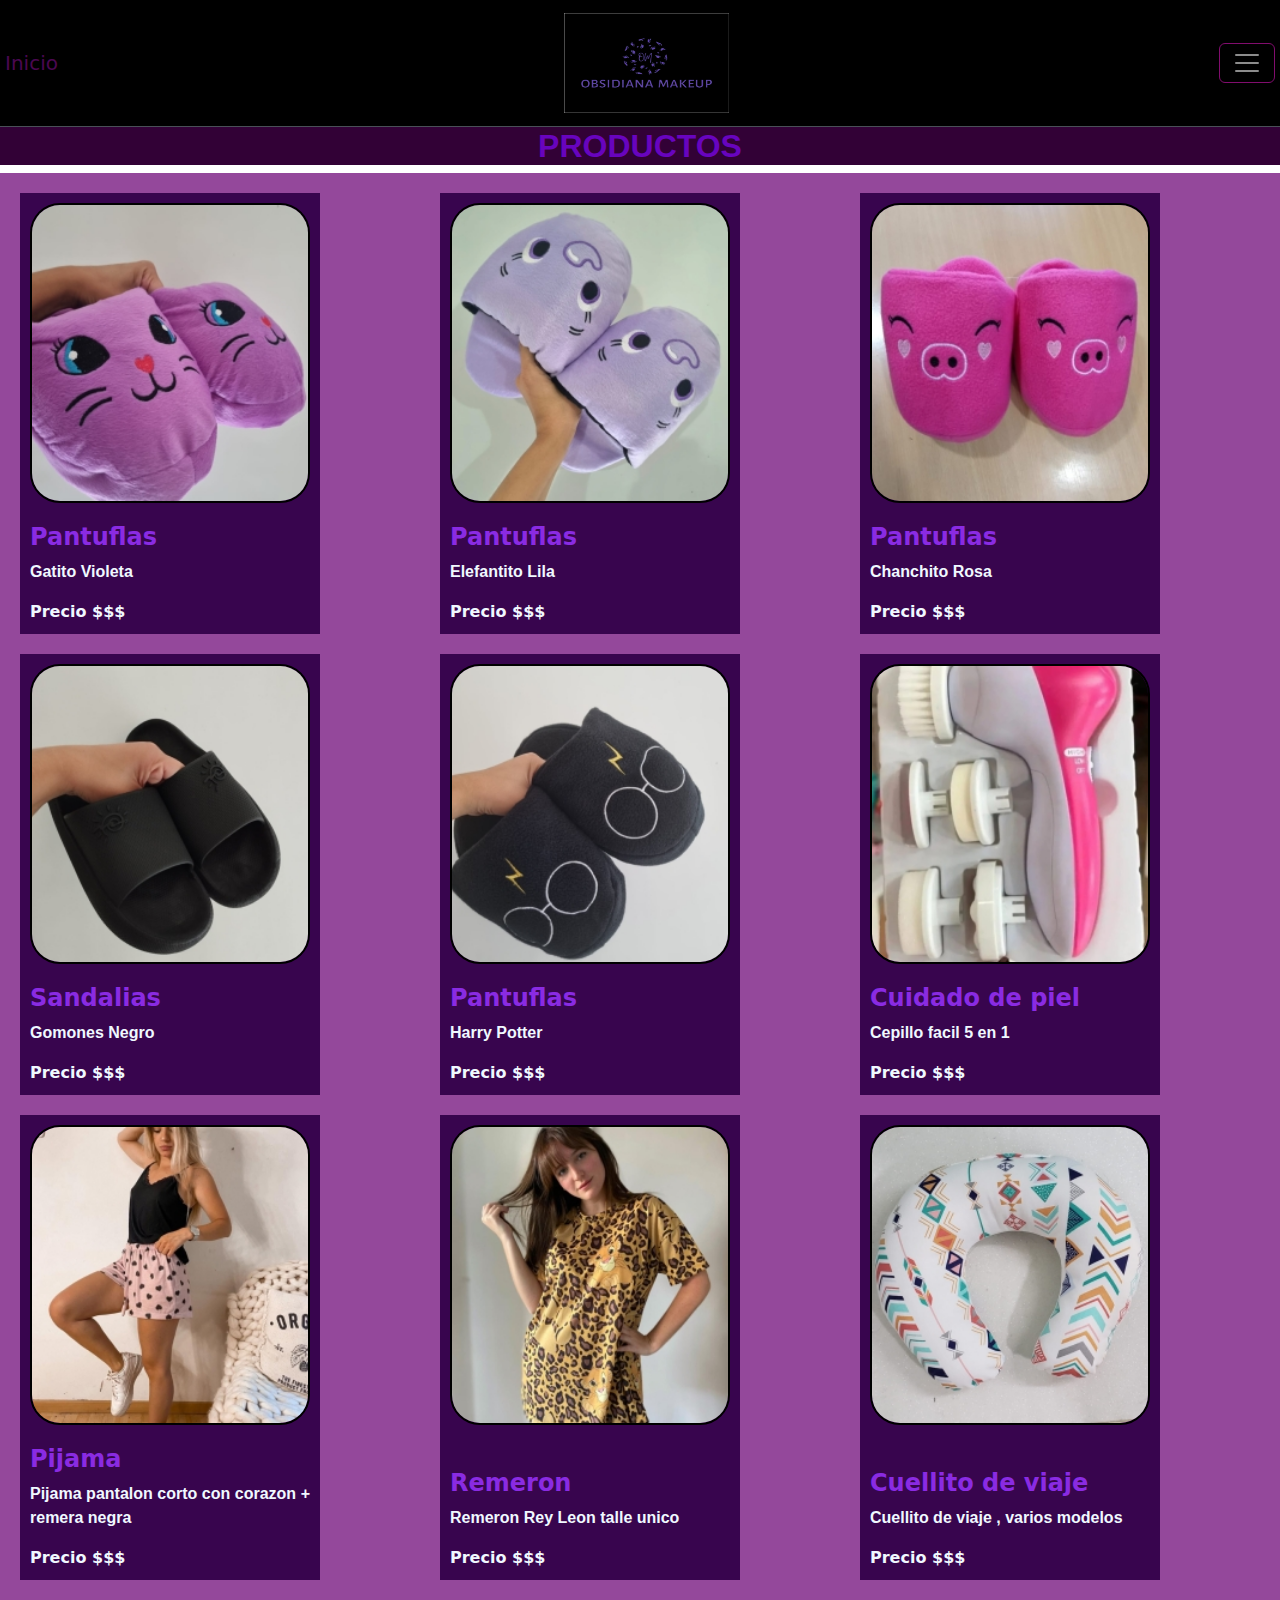
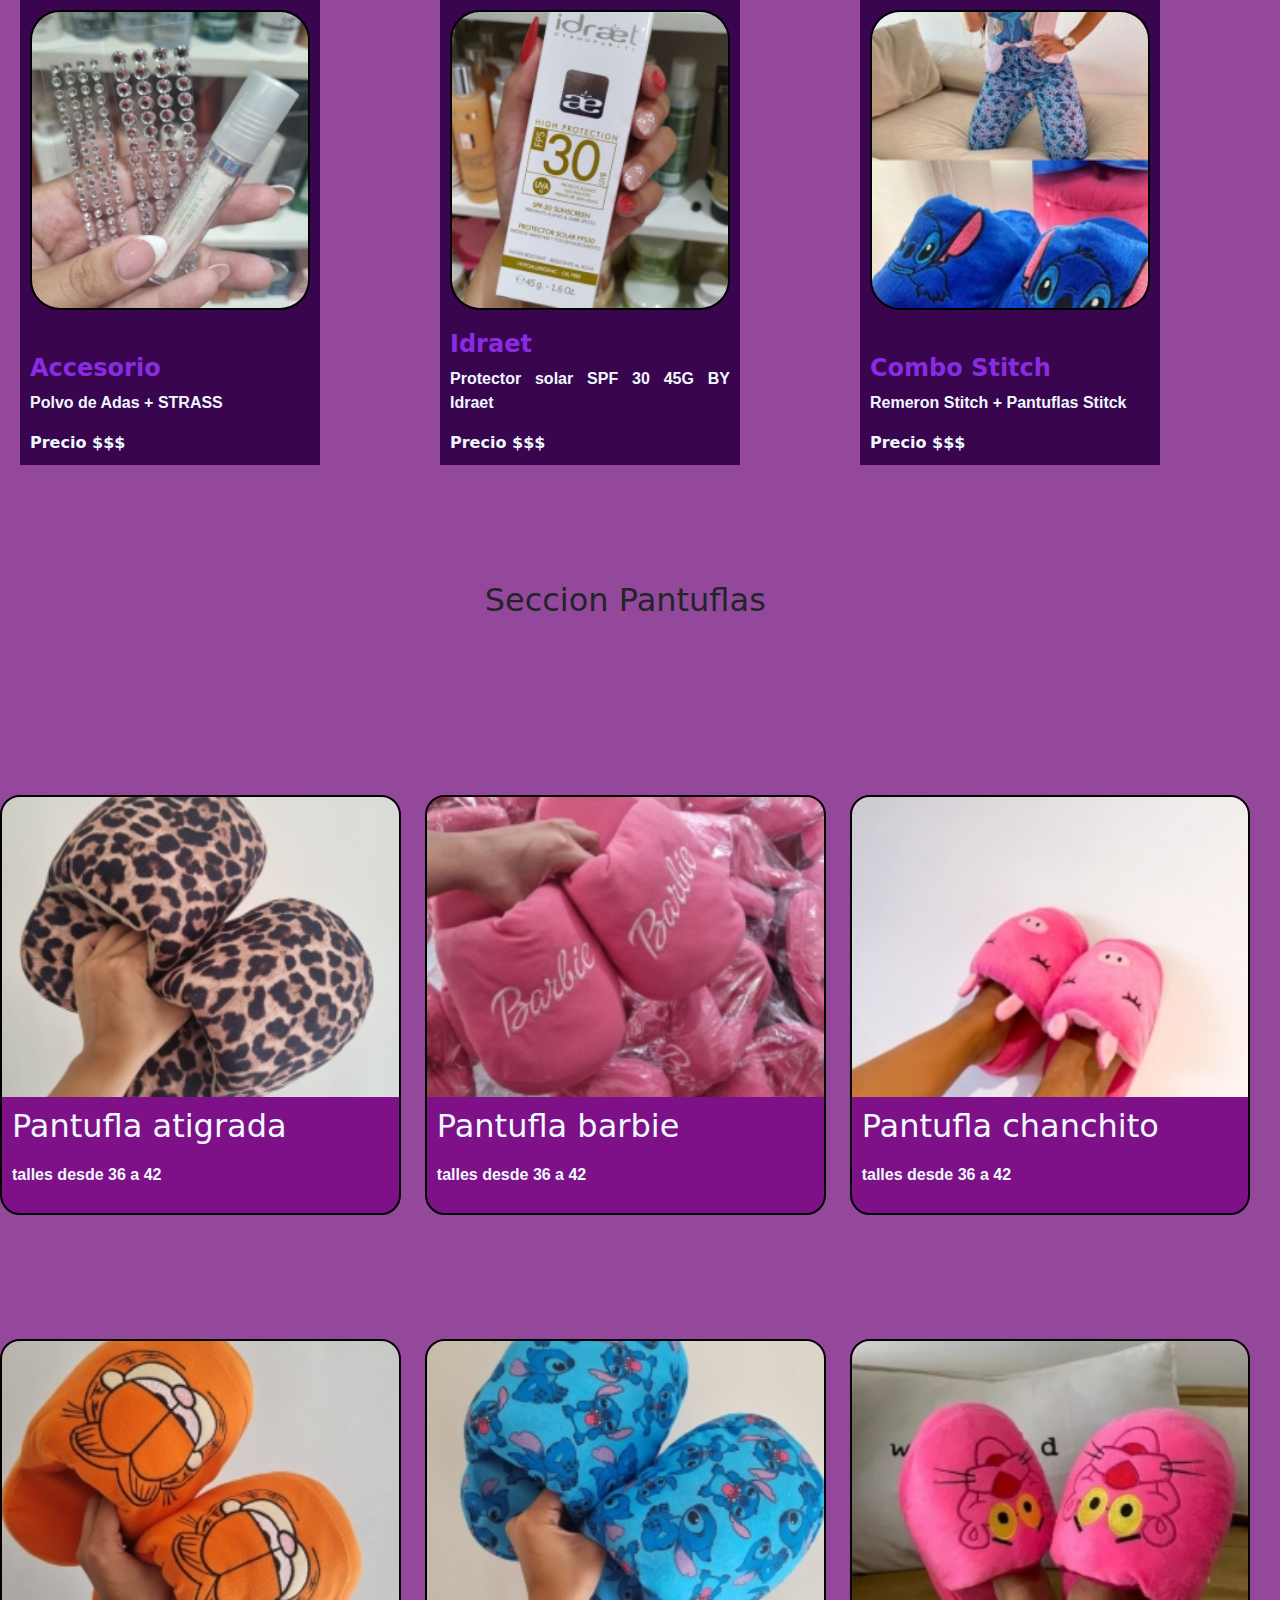
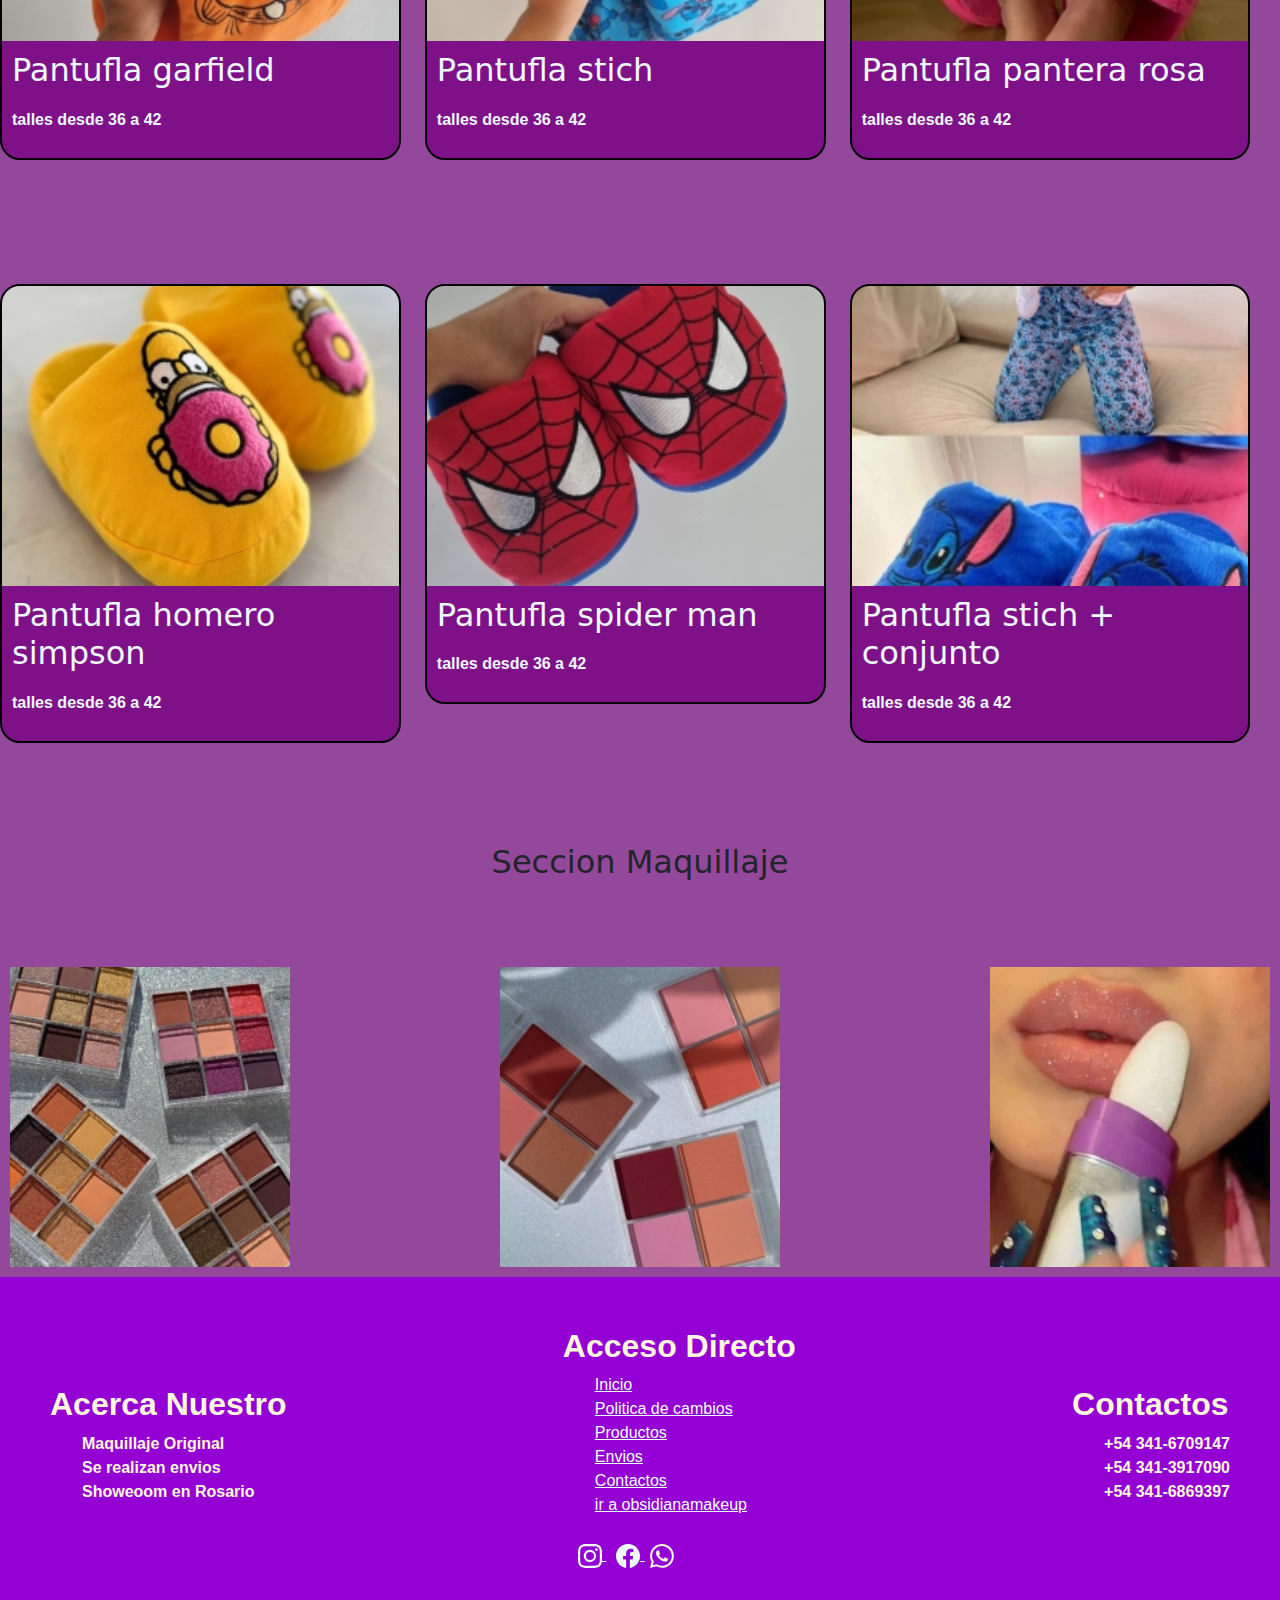
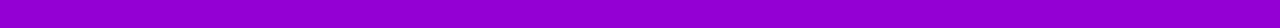
<file: pages/productos.html>
<!DOCTYPE html>
<html lang="en">
<head>
    <meta charset="UTF-8">
    <meta name="viewport" content="width=device-width, initial-scale=1.0">
    <link href="https://cdn.jsdelivr.net/npm/bootstrap@5.3.3/dist/css/bootstrap.min.css" rel="stylesheet" integrity="sha384-QWTKZyjpPEjISv5WaRU9OFeRpok6YctnYmDr5pNlyT2bRjXh0JMhjY6hW+ALEwIH" crossorigin="anonymous">
    <link rel="stylesheet" href="https://cdn.jsdelivr.net/npm/bootstrap-icons@1.11.3/font/bootstrap-icons.min.css">
    <link rel="stylesheet"  href="../CSS/style.css">
    <title>Productos</title>
</head>
<body>
    <header>
        <section>
          <!-- Navbar content -->
        <nav class="navbar bg-negro border-bottom border-body" data-bs-theme="dark">
          <div class="container-fluid">
            <a class="navbar-brand" href="../index.html">Inicio</a>
            <div>
                <a href="../index.html" title="Obsidiana makeup">    
              <nav class="logo">
                <img width="165" height="100" src="../imagen/varios_2_240313_211445.jpg" alt="Logo del emprendimiento">
              </nav>
              </a>
              </div>
            <button class="navbar-toggler" type="button" data-bs-toggle="collapse" data-bs-target="#navbarText" aria-controls="navbarText" aria-expanded="false" aria-label="Toggle navigation">
              <span class="navbar-toggler-icon"></span>
            </button>
            <div class="collapse navbar-collapse" id="navbarText">
              <ul class="navbar-nav me-auto mb-2 mb-lg-0">
                <li class="nav-item">
                  <a class="nav-link" aria-current="page" href="./productos.html">Productos</a>
                </li>
                <li class="nav-item">
                  <a class="nav-link" href="./envios.html">Envios</a>
                </li>
                <li class="nav-item">
                  <a class="nav-link" href="./contactos.html">Contacto</a>
                </li>
                <li class="nav-item">
                  <a class="nav-link" href="./cambios.html">Politica de cambio</a>
                </li>
              </ul>
              <span class="navbar-text">
               OBSIDIANA.MAKEUP
              </span>
            </div>
          </div>
        </nav>
        </section>
      </header>



<!-- opcion 1 de como quiero que se vean los productos -->

<main class="main1">
    <section class="main-productos-tittle">
        <h1>PRODUCTOS</h1>
    </section>
    <section class="main-productos">
<article>
    <img src="../imagen/WhatsApp-Image-2023-05-02-at-15.41.48-247x247.jpeg" alt="pantuflas de gato color violeta">
    <div>
        <h2>Pantuflas</h2>
        <p>Gatito Violeta</p>
        <b>Precio $$$</b>
    </div>
</article>

<article>
    <img src="../imagen/WhatsApp-Image-2023-05-02-at-16.05.08-247x247.jpeg" alt="pantuflas de elefante color lila">
    <div>
        <h2>Pantuflas</h2>
        <p>Elefantito Lila</p>
        <b>Precio $$$</b>
    </div>
</article>

<article >
    <img src="../imagen/WhatsApp-Image-2023-07-03-at-10.05.14-AM-247x247.jpeg" alt="pantuflas de chanchito color fucsia">
    <div>
        <h2>Pantuflas</h2>
        <p>Chanchito Rosa</p>
        <b>Precio $$$</b>
    </div>
</article>

<article >
    <img src="../imagen/WhatsApp-Image-2023-10-27-at-17.14.05-247x247.jpeg" alt="gomones de color negro">
    <div>
        <h2>Sandalias</h2>
        <p>Gomones Negro</p>
        <b>Precio $$$</b>
    </div>
</article>

<article >
    <img src="../imagen/WhatsApp-Image-2024-03-15-at-3.49.50-PM-247x247.jpeg" alt="pantuflas de harry potter color negro">
    <div>
        <h2>Pantuflas</h2>
        <p>Harry Potter</p>
        <b>Precio $$$</b>
    </div>
</article>

<article>
    <img src="../imagen/WhatsApp-Image-2022-04-01-at-5.55.23-PM-1-247x247.jpeg" alt="cepillo facial 5 en 1">
    <div>
        <h2>Cuidado de piel</h2>
        <p>Cepillo facil 5 en 1</p>
        <b>Precio $$$</b>
    </div>
</article>

<article >
    <img src="../imagen/WhatsApp-Image-2022-08-16-at-11.23.04-AM-1-247x247.jpeg" alt="pijama de remera negra y short rosa con corazones">
    <div>
        <h2>Pijama</h2>
        <p>Pijama pantalon corto con corazon + remera negra</p>
        <b>Precio $$$</b>
    </div>
</article>

<article >
    <img src="../imagen/WhatsApp-Image-2022-11-11-at-4.11.24-PM-1-247x247.jpeg" alt="remeron de rey leon - pijama">
    <div>
        <h2>Remeron</h2>
        <p>Remeron Rey Leon talle unico</p>
        <b>Precio $$$</b>
    </div>
</article>

<article>
    <img src="../imagen/WhatsApp-Image-2023-04-01-at-17.56.26-1-247x247.jpeg" alt="cuellito de viaje color blanco">
    <div>
        <h2>Cuellito de viaje</h2>
        <p>Cuellito de viaje , varios modelos</p>
        <b>Precio $$$</b>
    </div>
</article>

<article >
    <img src="../imagen/WhatsApp-Image-2023-12-28-at-20.34.01-247x247.jpeg" alt="polvo brillante mas strass adhesivos">
    <div>
        <h2>Accesorio</h2>
        <p>Polvo de Adas + STRASS</p>
        <b>Precio $$$</b>
    </div>
</article>

<article >
    <img src="../imagen/WhatsApp-Image-2022-10-26-at-2.32.22-PM-247x247.jpeg" alt="protector solar facial">
    <div>
        <h2>Idraet</h2>
        <p>Protector solar SPF 30  45G BY Idraet</p>
        <b>Precio $$$</b>
    </div>
</article>

<article >
    <img src="../imagen/pantufla stich.jpeg" alt="remeron de stich color blanco, mas pantuflas de stich color azul">
    <div>
        <h2>Combo Stitch</h2>
        <p>Remeron Stitch + Pantuflas Stitck</p>
        <b>Precio $$$</b>
    </div>
</article>
 </section>

<!-- opcion 2 -->

 <section class="gallery">
  <article class="row my-5">
    <div class="col-md-12">
      <h2 class="text-center p-5">Seccion Pantuflas</h2>
    </div>
  </article>

  <article class=" row my-5">
    <div class="col-md-4 my-1">
<div class="image">
  <img src="../imagen/pantufla atigrado.jpeg" alt="pantuflas atigradas">
  <div class="image-contenido">
    <h2>Pantufla atigrada</h2>
    <p>talles desde 36 a 42</p>
</div>
    </div>
    </div>

      <div class="col-md-4 my-1">
  <div class="image">
    <img src="../imagen/pantufla barbie.jpeg" alt="pantuflas de barbie, color rosa">
    <div class="image-contenido">
      <h2>Pantufla barbie</h2>
      <p>talles desde 36 a 42</p>
  </div>
  </div>
      </div>

        <div class="col-md-4 my-1">
    <div class="image">
      <img src="../imagen/pantufla chanchito.jpeg" alt="pantuflas de chanchito, color fucsia">
      <div class="image-contenido">
        <h2>Pantufla chanchito</h2>
        <p>talles desde 36 a 42</p>
    </div>
    </div>
        </div>
  </article>

  <article class="row my-5">

          <div class="col-md-4 my-1">
      <div class="image">
        <img src="../imagen/pantufla gardfield.jpeg" alt="pantuflas de garfield, color naranja">
        <div class="image-contenido">
          <h2>Pantufla garfield</h2>
          <p>talles desde 36 a 42</p>
      </div>
      </div>
    </div>

            <div class="col-md-4 my-1">
        <div class="image">
          <img src="../imagen/pantufla muchos sticj.jpeg" alt="pantuflas de stich, color celeste">
          <div class="image-contenido">
            <h2>Pantufla stich</h2>
            <p>talles desde 36 a 42</p>
        </div>
        </div>
            </div>

              <div class="col-md-4 my-1">
          <div class="image">
            <img src="../imagen/pantufla pantera rosa.jpeg" alt="pantuflas de la pantera rosa, color rosa">
            <div class="image-contenido">
              <h2>Pantufla pantera rosa</h2>
              <p>talles desde 36 a 42</p>
          </div>
          </div>
              </div>

  </article>

  <article class="row my-5">
                <div class="col-md-4 my-1">
            <div class="image">
              <img src="../imagen/pantuflla homero.jpeg" alt="pantuflas de homero simpson comiendo rosquilla, de color amarillas">
              <div class="image-contenido">
                <h2>Pantufla homero simpson</h2>
                <p>talles desde 36 a 42</p>
            </div>
            </div>
                </div>

                  <div class="col-md-4 my-1">
              <div class="image">
                <img src="../imagen/pantuflla spiderma.jpeg" alt="pantuflas de spider man, de color rojo y azul">
                <div class="image-contenido">
                  <h2>Pantufla spider man</h2>
                  <p>talles desde 36 a 42</p>
              </div>
              </div>
                  </div>

                  <div class="col-md-4 my-1">
                    <div class="image">
                      <img src="../imagen/pantufla stich.jpeg" alt="remeron de stich color blanco y pantuflas de stich color azul">
                      <div class="image-contenido">
                        <h2>Pantufla stich + conjunto</h2>
                        <p>talles desde 36 a 42</p>
                    </div>
                    </div>
                        </div>
          </article>
 </section>

<!-- opcion 3 (transparente el texto) -->

<section class="box-bg">
    <div class="col-md-12">
      <h2 class="text-center p-5">Seccion Maquillaje</h2>
    </div>

    <article class="bg-card">
        <img src="../imagen/WhatsApp-Image-2022-07-25-at-3.56.04-PM-1-247x247.jpeg" alt="maquillaje de sombras, color variados">
   <div>
    <h2>maquillaje</h2>
    <p>maquillaje de sombras variado</p>
   </div>
    </article>

    <article class="bg-card">
      <img src="../imagen/WhatsApp-Image-2022-07-25-at-3.56.03-PM-655x800-1-247x247.jpeg" alt="maquillaje para rubor, colores variados">
 <div>
  <h2>maquillaje</h2>
  <p>maquillaje de sombras variado</p>
 </div>
  </article>

  <article class="bg-card">
    <img src="../imagen/WhatsApp-Image-2022-11-30-at-15.25.57-247x247.jpeg" alt="polvo brillante">
<div>
<h2>maquillaje</h2>
<p>polvo de hada</p>
</div>
</article>
</section>

</main>









<footer class="footer-one">
    <section class="footer-seccion">
    <article>
    <h2>Acerca Nuestro</h2>  
    <ol>
    <li>Maquillaje Original</li>
    <li>Se realizan envios</li>
    <li>Showeoom en Rosario</li>
    </article>
    
    
    <article>  
    <h2>Acceso Directo</h2>
    <nav>
    <ul class="link-footer">
    <li class="lista-footer">       
    <a href="../index.html"   >Inicio</a>
    </li>
    <li class="lista-footer">
    <a href="cambios.html">Politica de cambios</a>  
    </li>
    <li class="lista-footer">
    <a href="productos.html"  >Productos</a>
    </li>
    <li class="lista-footer">
    <a href="envios.html"    >Envios</a>
    </li>
    <li class="lista-footer">
    <a href="contactos.html"    >Contactos</a>
    </li>
    <li class="lista-footer">
    <a href="https://obsidianamakeup.com.ar/"   target="_blank">ir a obsidianamakeup</a>
    </li>
    </ul> 
    </nav>  
    <div class="iconos-footer">
      <!-- ig -->
      <a href="https://www.instagram.com/obsidiana.makeup/ " target="_blank">
    <svg xmlns="http://www.w3.org/2000/svg" width="24" height="24" fill="currentColor" class="bi bi-instagram" viewBox="0 0 16 16">
      <path d="M8 0C5.829 0 5.556.01 4.703.048 3.85.088 3.269.222 2.76.42a3.9 3.9 0 0 0-1.417.923A3.9 3.9 0 0 0 .42 2.76C.222 3.268.087 3.85.048 4.7.01 5.555 0 5.827 0 8.001c0 2.172.01 2.444.048 3.297.04.852.174 1.433.372 1.942.205.526.478.972.923 1.417.444.445.89.719 1.416.923.51.198 1.09.333 1.942.372C5.555 15.99 5.827 16 8 16s2.444-.01 3.298-.048c.851-.04 1.434-.174 1.943-.372a3.9 3.9 0 0 0 1.416-.923c.445-.445.718-.891.923-1.417.197-.509.332-1.09.372-1.942C15.99 10.445 16 10.173 16 8s-.01-2.445-.048-3.299c-.04-.851-.175-1.433-.372-1.941a3.9 3.9 0 0 0-.923-1.417A3.9 3.9 0 0 0 13.24.42c-.51-.198-1.092-.333-1.943-.372C10.443.01 10.172 0 7.998 0zm-.717 1.442h.718c2.136 0 2.389.007 3.232.046.78.035 1.204.166 1.486.275.373.145.64.319.92.599s.453.546.598.92c.11.281.24.705.275 1.485.039.843.047 1.096.047 3.231s-.008 2.389-.047 3.232c-.035.78-.166 1.203-.275 1.485a2.5 2.5 0 0 1-.599.919c-.28.28-.546.453-.92.598-.28.11-.704.24-1.485.276-.843.038-1.096.047-3.232.047s-2.39-.009-3.233-.047c-.78-.036-1.203-.166-1.485-.276a2.5 2.5 0 0 1-.92-.598 2.5 2.5 0 0 1-.6-.92c-.109-.281-.24-.705-.275-1.485-.038-.843-.046-1.096-.046-3.233s.008-2.388.046-3.231c.036-.78.166-1.204.276-1.486.145-.373.319-.64.599-.92s.546-.453.92-.598c.282-.11.705-.24 1.485-.276.738-.034 1.024-.044 2.515-.045zm4.988 1.328a.96.96 0 1 0 0 1.92.96.96 0 0 0 0-1.92m-4.27 1.122a4.109 4.109 0 1 0 0 8.217 4.109 4.109 0 0 0 0-8.217m0 1.441a2.667 2.667 0 1 1 0 5.334 2.667 2.667 0 0 1 0-5.334"/>
    </svg>
  </a>
  <!-- fb -->
  <a href="https://www.facebook.com/obsidiana.makeup" target="_blank">
  <svg xmlns="http://www.w3.org/2000/svg" width="24" height="24" fill="currentColor" class="bi bi-facebook" viewBox="0 0 16 16">
    <path d="M16 8.049c0-4.446-3.582-8.05-8-8.05C3.58 0-.002 3.603-.002 8.05c0 4.017 2.926 7.347 6.75 7.951v-5.625h-2.03V8.05H6.75V6.275c0-2.017 1.195-3.131 3.022-3.131.876 0 1.791.157 1.791.157v1.98h-1.009c-.993 0-1.303.621-1.303 1.258v1.51h2.218l-.354 2.326H9.25V16c3.824-.604 6.75-3.934 6.75-7.951"/>
  </svg>
  </a>
  <!-- wp -->
  <svg xmlns="http://www.w3.org/2000/svg" width="24" height="24" fill="currentColor" class="bi bi-whatsapp" viewBox="0 0 16 16">
    <path d="M13.601 2.326A7.85 7.85 0 0 0 7.994 0C3.627 0 .068 3.558.064 7.926c0 1.399.366 2.76 1.057 3.965L0 16l4.204-1.102a7.9 7.9 0 0 0 3.79.965h.004c4.368 0 7.926-3.558 7.93-7.93A7.9 7.9 0 0 0 13.6 2.326zM7.994 14.521a6.6 6.6 0 0 1-3.356-.92l-.24-.144-2.494.654.666-2.433-.156-.251a6.56 6.56 0 0 1-1.007-3.505c0-3.626 2.957-6.584 6.591-6.584a6.56 6.56 0 0 1 4.66 1.931 6.56 6.56 0 0 1 1.928 4.66c-.004 3.639-2.961 6.592-6.592 6.592m3.615-4.934c-.197-.099-1.17-.578-1.353-.646-.182-.065-.315-.099-.445.099-.133.197-.513.646-.627.775-.114.133-.232.148-.43.05-.197-.1-.836-.308-1.592-.985-.59-.525-.985-1.175-1.103-1.372-.114-.198-.011-.304.088-.403.087-.088.197-.232.296-.346.1-.114.133-.198.198-.33.065-.134.034-.248-.015-.347-.05-.099-.445-1.076-.612-1.47-.16-.389-.323-.335-.445-.34-.114-.007-.247-.007-.38-.007a.73.73 0 0 0-.529.247c-.182.198-.691.677-.691 1.654s.71 1.916.81 2.049c.098.133 1.394 2.132 3.383 2.992.47.205.84.326 1.129.418.475.152.904.129 1.246.08.38-.058 1.171-.48 1.338-.943.164-.464.164-.86.114-.943-.049-.084-.182-.133-.38-.232"/>
  </svg>
  </div>
    </article> 
     
    
    
    <article> 
    <h2>Contactos</h2>
    <ol>
    <li>+54 341-6709147</li>
    <li>+54 341-3917090</li>
    <li>+54 341-6869397</li>
    </ol>    
    </article> 
    </section>
    </footer>
    <script src="https://cdn.jsdelivr.net/npm/bootstrap@5.3.3/dist/js/bootstrap.bundle.min.js" integrity="sha384-YvpcrYf0tY3lHB60NNkmXc5s9fDVZLESaAA55NDzOxhy9GkcIdslK1eN7N6jIeHz" crossorigin="anonymous"></script>
</body>
</html>
</file>
<file: CSS/style.css>
*{
    margin:0 ;
    padding: 0;
    box-sizing: border-box;
}

h1 {
    color: rgb(104, 4, 190) ;
    font-family: Arial, Helvetica, sans-serif;
    font-size: 32px;
    font-weight: bold;
    font-style: normal ;
    text-align: center;
    text-decoration: none;
}

ul{
    list-style-type: none;
}

ol{
    list-style-type: none;
}

p{
    color: black(71, 67, 67);
    font-family: Arial, Helvetica, sans-serif;
    font-size: 16px;
    font-weight: bolder;
    font-style: normal;
    text-align: justify;
    text-decoration:none
}



.container-fluid{
    background-color: black;
    padding: 5px;
    margin:0px;
 }
 
 .bg-negro{
     background-color: black;
     --bs-bg-opacity:1;
 }
 
 .navbar-dark, .navbar[data-bs-theme=dark ]{
 --bs-navbar-color: rgba(114, 39, 175, 0.55);
     --bs-navbar-hover-color: rgba(7, 7, 7, 0.75);
     --bs-navbar-disabled-color: rgb(110 15 151 / 25%);
     --bs-navbar-active-color: #7e1188;
     --bs-navbar-brand-color: #4b0852;
     --bs-navbar-brand-hover-color: #8f0aaa93;
     --bs-navbar-toggler-border-color: rgb(129, 13, 110);
 }


.logo{
    background-repeat: no-repeat;
    background-size: cover ;
    align-items: center;
    margin: 0px;
    box-sizing: border-box;
    display: flex;
    justify-content: space-between;
    /* width:; */
}


.nav-link{
    color: darkgreen;
    font-size: 1rem;
    font-weight: bold;
    padding: 10px;
    transition:0.5s;
    border-bottom: 2px;
}

.nav-link:hover{
    background-color: aqua;
    border-bottom: 2px solid transparent;
    color: brown;
}

.carousel-inner, .carousel-item{
    height: 400px;
}

.carousel-item img{
    width: 100%;
    height: 100%;
    object-fit: contain;
}

/* pongo esto porque no se como cambiar el color de las flechitas */
.carousel-control-next, .carousel-control-prev{
    background-color: #aa7aaf;
}

.main-items{
    display: flex;
    padding: 10px;
    gap: 10px;
    justify-content: center;
    width:  100%;
    height: 100%;
}

.main-items-card img{
    width: 200px;
    height: 100%;
    object-fit: cover;
    transition: 1s;
}

.main-items h2{
    color: rgb(38, 7, 68);
    font-size: 24px;
    font-weight: bolder ;
    font-style: normal;
    text-align: start;
    text-decoration: none;
    justify-content: center;
    align-items: flex-start;
}

.main-items p{
    color: black;
    font-size: 16px;
    font-weight: bolder ;
    font-style: normal;
    text-align: justify;
    text-decoration: none;
    justify-content: center;
    align-items: flex-start;
}

.main-items-card{
    height: 100%;
    width: 100%;
    flex-direction: row;
    transition: 1s;
    display: flex;
    justify-content: space-between;
    align-items: center;
}

.main-items-card div{
    display: flex;
    padding: 10px;
    flex-direction: column;
    gap: 10px;
    justify-content: center;
    align-items: flex-start;
}

.main-items-card:hover{
    border-radius: 100%;
    box-shadow:  7px 7px 7px;
    background-color: aqua;
}

.main-items-card img:hover{
    border-radius: 100%;
    box-shadow: 7px 7px 7px;
 
}



/* main de varias paginas */


.main-mapa{
    max-width: 100%;
    width: 100%;
    background-color: #94489b;
}

.los-main{
    background-color: #94489b;
    height: 100%;
    width: 100%;
    display: flex;
    flex-wrap: wrap;
    justify-content: space-between;
    align-items: normal;
    align-content: flex-start;
    flex-direction: row;
    padding: 50px;
    gap: 50px;
}

.los-main article{
    color: black;
    font-family: Arial, Helvetica, sans-serif;
    font-size: 16px;
    font-weight: bolder ;
    font-style: normal;
    text-align: justify;
    text-decoration: none;
}

.los-main div{
    color: blue;
    font-family: Arial, Helvetica, sans-serif;
    font-size: 16px;
    font-weight: bolder ;
    font-style: normal;
    text-align: justify;
    text-decoration: none;
}

.los-main label{
    color: black;
    font-family: Arial, Helvetica, sans-serif;
    font-size: 16px;
    font-weight: bolder ;
    font-style: normal;
    text-align: justify;
    text-decoration: none;
}

.los-main img{
    width: 100%;
    height: 300px;
    object-fit: cover;
    border:2px solid #000;
    border-radius: 20px;
}


/* main de productos */

.main1{
    width: 100%;
    height: 100%;
    padding: 0px;
    align-content: flex-start;
    object-fit: cover;
}


.main-productos-tittle{
    background-color: #320136;

}

.main-productos{
    background-color: #94489b;
    display: grid;
    grid-template-rows: auto;
    padding: 20px;
    gap:20px ;
    grid-template-columns: repeat(auto-fit,minmax(320px, 1fr));
}


.main-productos article{
    display: flex;
    flex-direction: column;
    height: 100%;
    width: 300px;
    gap: 20px;
    padding: 10px;
    justify-content: space-between;
    transition: 0.5s;
    background-color: rgb(56, 5, 78);
}

.main-productos article :hover{
    background-color: rgb(146, 146, 146);
}

.main-productos div :hover{
    border-bottom: 100%;
    box-shadow: 5px 5px 5px;
    background-color: red;
}

.main-productos img{
    width: 100%;
    height: 300px;
    object-fit: cover;
    border:2px solid #000;
    border-radius: 30px;
}


.main-productos h2{
    color: blueviolet;
    font-size: 24px;
    font-weight: bolder ;
    font-style: normal;
    text-align: start;
    text-decoration: none;
    justify-content: center;
    align-items: flex-start;
}

.main-productos p{
    color: aliceblue;
    font-size: 16px;
    font-weight: bolder ;
    font-style: normal;
    text-align: justify;
    text-decoration: none;
    justify-content: center;
    align-items: flex-start;
}

.main-productos b{
    color: aliceblue;
}


/* otra seccion de productos para testear como queda */

.gallery{
    background-color: #94489b;
    display: grid;
    grid-template-rows: auto;
    gap:20px ;
    /* grid-template-columns: repeat(auto-fit,minmax(320px, 1fr)); */
    justify-content: space-between;

}

.image img{
    width:100%;
    height: 300px;
    object-fit: cover;
    transition:0.5s;
}

.image{
width: 100%;
border: 2px solid #000;
border-radius: 20px;
overflow:hidden;
background-color: #7e1188;
}

.image-contenido{
    display: flex;
    flex-direction: column;
    gap: 10px;
    padding: 10px;
    color: aliceblue;
    transition: 0.5s;
}

.image :hover{
    background-color: #310336;
}

.image :hover {
    width: 600px;
}



/* probando  en productos */

.box-bg{
background-color: #94489b;
display: flex;
gap:20px ;
justify-content: space-between;
flex-wrap: wrap;
}

.bg-card{
    display:grid;
    place-content: center;
    width: 300px;
    height: 100%;
    position: relative;
    transition: 0.5;
    padding: 10px;
}

.bg-card div{
    background-color: #411ea32d;
    padding: 20px;
    color: rgb(7, 18, 27);
    position: absolute;
    width: 100%;
    height: 100%;
    display:flex;
    flex-direction: column;
    justify-content: flex-end;
    transition: 0.5s;
    opacity: 0;
}

.bg-card :hover{
   opacity: 1;
   /* background-color: #000; */
}

.bg-card img{
    width:100%;
    height: 300px;
    object-fit: cover;
}
















/* footer */

.footer-one{
    background-color: darkviolet;
    padding: 50px;
    height: 100%;
}

.footer-seccion{
    display: flex;
    flex-wrap: wrap;
    justify-content: space-between;
    align-items: center;
    align-content: flex-start;
}


.footer-one article{
    color:cornsilk ;
    font-family: Arial, Helvetica, sans-serif;
    font-size: 16px;
    font-weight: bolder ;
    font-style: normal;
    text-align: justify;
    text-decoration: none;
    height: 100%;
}

.link-footer{
    font-family: Arial, Helvetica, sans-serif;
    font-size: 16px;
    font-weight: normal ;
    font-style: normal;
    text-decoration: none;
}

.lista-footer a{
    color: azure;
}

.iconos-footer{
    padding: 10px;
}

.iconos-footer a {
    color: azure;
    padding:5px;
}

.footer-one h2{
    color: cornsilk(122, 100, 9);
    font-family: Arial, Helvetica, sans-serif;
    font-size: 32px;
    font-weight: bolder ;
    font-style: normal;
    text-decoration: none;
}



@media (max-width: 300px) {
    .logo{
        flex-direction: column;
        justify-content: center;
    }
}

@media (max-width: 300px){
    .main1{
        flex-direction: column;
        background-color: rgb(155, 2, 155);
        height: 100%;
    }
    .main-items {
        flex-direction: column;
        height: 100%;
        object-fit: cover;
        padding: 0px;
        grid-column: auto;
    }
    .main-items article{
      height: 100%;
    }
 }
  
 @media (max-width: 300px) {
    .los-main {
        flex-direction: column;

    }
    .main-mapa {
        flex-direction: column;
    }
    .main-productos{
        flex-direction: column;
 
    }
    .main-productos-tittle{
        flex-direction: column;
  
    }
    .gallery{
        flex-direction: column;
    }
    .image{
        flex-direction: column;
    }
    .image img{
        flex-direction: column;
    }

    .bg-card{
        flex-direction: column;
    }
    .box-bg{
        flex-direction: column;
    }
 }


@media (max-width: 300px) {
    .footer-one
    { background-color: violet;
    flex-direction: column;}
    
    

    .footer-one article {
        flex-direction: column;
    }

    .footer-seccion {
 flex-direction: column;
    }

}

::selection{
    background-color:chartreuse;
    color: darkorchid;
}
</file>
